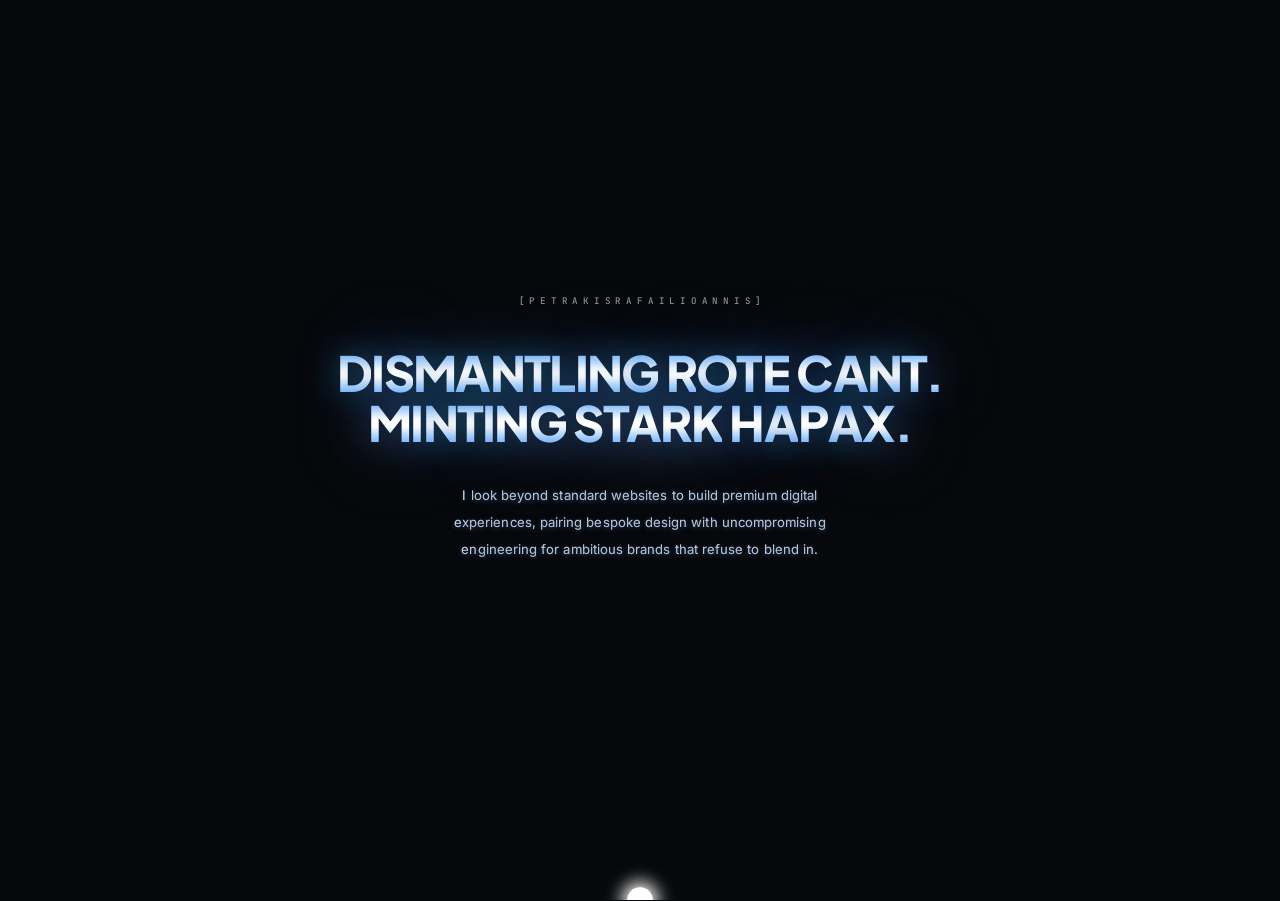
<file: archive/original.html>
<!DOCTYPE html><html lang="en" data-page="about"><head><meta charset="UTF-8"><meta name="viewport" content="width=device-width,initial-scale=1"><script src="js/visibility-pause.js"></script><script src="js/disable-context-menu.js"></script><script src="js/skip-gestures.js"></script><script src="js/intro-state.js"></script><title>@mikroskato62's Website ...</title><link rel="icon" type="image/svg+xml" href="data:image/svg+xml,<svg xmlns=%22http://www.w3.org/2000/svg%22 viewBox=%220 0 100 100%22><text x=%2250%22 y=%2245%22 text-anchor=%22middle%22 dominant-baseline=%22central%22 font-size=%2275%22>💙</text></svg>"><link rel="stylesheet" href="css/fonts.css"><link rel="stylesheet" href="css/styles.css?v=studio64"><link rel="stylesheet" href="css/weboardies.css"><link rel="stylesheet" href="css/reverse-intro.css?v=5"><link rel="stylesheet" href="css/dock.css?v=1"><link rel="stylesheet" href="css/coming-soon-toast.css?v=6"><link rel="stylesheet" href="css/dock-tour.css?v=2"><link rel="stylesheet" href="css/confetti-rain.css"><link rel="stylesheet" href="css/text-selection.css"><link rel="stylesheet" href="css/visibility-pause.css"><link rel="stylesheet" href="css/skip-hint.css?v=weboardies2"><noscript><link rel="stylesheet" href="css/no-script.css"></noscript></head><body><noscript><main class="no-script-screen"><section class="no-script-card" aria-labelledby="no-script-title"><div class="no-script-meta">@mikroskato62</div><div class="no-script-heading"><svg class="no-script-symbol" viewBox="0 0 52 52" fill="none" xmlns="http://www.w3.org/2000/svg" aria-hidden="true" focusable="false"><rect x="0.5" y="0.5" width="51" height="51" rx="13.5" fill="#143264" stroke="#4a84e2"/><path d="M26 14v18" stroke="#e8f1ff" stroke-width="4" stroke-linecap="round"/><circle cx="26" cy="39" r="2.5" fill="#e8f1ff"/></svg><h1 id="no-script-title">JavaScript is disabled.</h1></div><p>This site requires JavaScript for all its interactive experiences.<br>Enable JavaScript in your browser settings, then reload this page.</p><a href="">Reload page?</a></section></main></noscript><div class="skip-hint skip-hint--desktop" role="note" tabindex="0" aria-label="Skip animations: ESC or MMB"><span class="skip-hint__info skip-hint__info--left">Skip animations:</span> <svg xmlns="http://www.w3.org/2000/svg" viewBox="0 -960 960 960" fill="currentColor" aria-hidden="true" focusable="false"><path d="m370-80-16-128q-13-5-24.5-12T307-235l-119 50L78-375l103-78q-1-7-1-13.5v-27q0-6.5 1-13.5L78-585l110-190 119 50q11-8 23-15t24-12l16-128h220l16 128q13 5 24.5 12t22.5 15l119-50 110 190-103 78q1 7 1 13.5v27q0 6.5-2 13.5l103 78-110 190-118-50q-11 8-23 15t-24 12L590-80H370Zm70-80h79l14-106q31-8 57.5-23.5T639-327l99 41 39-68-86-65q5-14 7-29.5t2-31.5q0-16-2-31.5t-7-29.5l86-65-39-68-99 42q-22-23-48.5-38.5T533-694l-13-106h-79l-14 106q-31 8-57.5 23.5T321-633l-99-41-39 68 86 64q-5 15-7 30t-2 32q0 16 2 31t7 30l-86 65 39 68 99-42q22 23 48.5 38.5T427-266l13 106Zm42-180q58 0 99-41t41-99q0-58-41-99t-99-41q-59 0-99.5 41T342-480q0 58 40.5 99t99.5 41Zm-2-140Z"/></svg> <span class="skip-hint__info skip-hint__info--right"><kbd>ESC</kbd><span class="skip-hint__or">or</span><kbd>MMB</kbd></span></div><p class="skip-hint skip-hint--mobile" role="note"><svg xmlns="http://www.w3.org/2000/svg" viewBox="0 -960 960 960" fill="currentColor" aria-hidden="true" focusable="false"><path d="m370-80-16-128q-13-5-24.5-12T307-235l-119 50L78-375l103-78q-1-7-1-13.5v-27q0-6.5 1-13.5L78-585l110-190 119 50q11-8 23-15t24-12l16-128h220l16 128q13 5 24.5 12t22.5 15l119-50 110 190-103 78q1 7 1 13.5v27q0 6.5-2 13.5l103 78-110 190-118-50q-11 8-23 15t-24 12L590-80H370Zm70-80h79l14-106q31-8 57.5-23.5T639-327l99 41 39-68-86-65q5-14 7-29.5t2-31.5q0-16-2-31.5t-7-29.5l86-65-39-68-99 42q-22-23-48.5-38.5T533-694l-13-106h-79l-14 106q-31 8-57.5 23.5T321-633l-99-41-39 68 86 64q-5 15-7 30t-2 32q0 16 2 31t7 30l-86 65 39 68 99-42q22 23 48.5 38.5T427-266l13 106Zm42-180q58 0 99-41t41-99q0-58-41-99t-99-41q-59 0-99.5 41T342-480q0 58 40.5 99t99.5 41Zm-2-140Z"/></svg><span>Slide anywhere to skip animations!</span></p><a class="skip-hint weboardies-mobile-link" href="https://www.weboardies.com/" target="_blank" rel="noopener noreferrer"><svg viewBox="0 0 24 24" fill="none" stroke="currentColor" stroke-width="1.8" stroke-linecap="round" stroke-linejoin="round" aria-hidden="true" focusable="false"><path d="M9 3h6l-1 5 3 3v2H7v-2l3-3-1-5Z"/><path d="M12 13v8"/></svg> <span>Tap here to visit Weboardies™ <span aria-hidden="true">↗</span></span></a><canvas id="confetti-canvas" class="confetti-layer" aria-hidden="true"></canvas><canvas id="confetti-front-canvas" class="confetti-layer" aria-hidden="true"></canvas><main class="stroke-viewport" id="viewport"><div class="stroke-stage-container mode-interlace" id="stage-container"><canvas id="confetti-back-canvas" class="confetti-layer" aria-hidden="true"></canvas><canvas id="confetti-mid-canvas" class="confetti-layer" aria-hidden="true"></canvas><div class="hero-layer-under" id="hero-layer-under" aria-hidden="true"><div class="hero-eyebrow hero-ghost-element" id="eyebrow-under" aria-hidden="true"><span class="eyebrow-text" id="eyebrow-text-under"><span class="char bracket">[</span> <span class="space-word">&nbsp;</span> <span class="word word-1"><span class="char letter">P</span><span class="space-char"></span> <span class="char letter">E</span><span class="space-char"></span> <span class="char letter">T</span><span class="space-char"></span> <span class="char letter">R</span><span class="space-char"></span> <span class="char letter">A</span><span class="space-char"></span> <span class="char letter">K</span><span class="space-char"></span> <span class="char letter">I</span><span class="space-char"></span> <span class="char letter">S</span> </span><span class="space-word">&nbsp;</span> <span class="word word-2"><span class="char letter">R</span><span class="space-char"></span> <span class="char letter">A</span><span class="space-char"></span> <span class="char letter">F</span><span class="space-char"></span> <span class="char letter">A</span><span class="space-char"></span> <span class="char letter">I</span><span class="space-char"></span> <span class="char letter">L</span> </span><span class="space-word">&nbsp;</span> <span class="word word-3"><span class="char letter">I</span><span class="space-char"></span> <span class="char letter">O</span><span class="space-char"></span> <span class="char letter">A</span><span class="space-char"></span> <span class="char letter">N</span><span class="space-char"></span> <span class="char letter">N</span><span class="space-char"></span> <span class="char letter">I</span><span class="space-char"></span> <span class="char letter">S</span> </span><span class="space-word">&nbsp;</span> <span class="char bracket">]</span></span></div><h1 class="hero-title-main" id="hero-title-under"><span class="title-line"><span class="weave-piece is-visible" data-depth="behind" data-word="0">D</span><span class="weave-piece is-ghost" data-depth="front" data-word="0">IS</span><span class="weave-piece is-visible" data-depth="behind" data-word="0">MANTL</span><span class="weave-piece is-ghost" data-depth="front" data-word="0">IN</span><span class="weave-piece is-visible" data-depth="behind" data-word="0">G</span> <span class="weave-piece is-ghost" data-depth="front" data-word="1">R</span><span class="weave-piece is-visible" data-depth="behind" data-word="1">OT</span><span class="weave-piece is-ghost" data-depth="front" data-word="1">E</span> <span class="weave-piece is-ghost" data-depth="front" data-word="2">C</span><span class="weave-piece is-visible" data-depth="behind" data-word="2">AN</span><span class="weave-piece is-ghost" data-depth="front" data-word="2">T.</span></span> <span class="title-line"><span class="weave-piece is-ghost" data-depth="front" data-word="0">MI</span><span class="weave-piece is-visible" data-depth="behind" data-word="0">NTI</span><span class="weave-piece is-ghost" data-depth="front" data-word="0">NG</span> <span class="weave-piece is-ghost" data-depth="front" data-word="1">STARK</span> <span class="weave-piece is-ghost" data-depth="front" data-word="2">H</span><span class="weave-piece is-visible" data-depth="behind" data-word="2">A</span><span class="weave-piece is-ghost" data-depth="front" data-word="2">P</span><span class="weave-piece is-visible" data-depth="behind" data-word="2">A</span><span class="weave-piece is-ghost" data-depth="front" data-word="2">X.</span></span></h1><p class="hero-subtitle hero-ghost-element" id="hero-subtitle-under"><span class="sub-row">I look beyond standard websites to build premium digital</span> <span class="sub-row">experiences, pairing bespoke design with uncompromising</span> <span class="sub-row">engineering for ambitious brands that refuse to blend in.</span></p></div><div class="stroke-svg-stage"><svg class="scroll-stroke-svg" viewBox="-25 -25 800 620" fill="none" xmlns="http://www.w3.org/2000/svg" preserveAspectRatio="xMidYMid meet" aria-hidden="true" id="stroke-svg"><defs><filter id="white-bead-halo-glow" x="-50%" y="-50%" width="200%" height="200%"><feGaussianBlur in="SourceGraphic" stdDeviation="5"/></filter></defs><path class="scroll-stroke-glow" id="glow-path" d=""/><path class="scroll-stroke-path" id="draw-path" d=""/><circle class="scroll-stroke-bead-halo" id="glow-bead-halo" r="18" cx="375" cy="650"/><circle class="scroll-stroke-bead" id="glow-bead" r="10" cx="375" cy="650"/></svg></div><div class="hero-content-wrapper" id="hero-content"><div class="hero-eyebrow" id="hero-eyebrow" tabindex="0" role="group" aria-label="Petrakis Rafail Ioannis"><span class="eyebrow-text" id="eyebrow-text"><span class="char bracket">[</span> <span class="space-word">&nbsp;</span> <span class="word word-1"><span class="char letter">P</span><span class="space-char"></span> <span class="char letter">E</span><span class="space-char"></span> <span class="char letter">T</span><span class="space-char"></span> <span class="char letter">R</span><span class="space-char"></span> <span class="char letter">A</span><span class="space-char"></span> <span class="char letter">K</span><span class="space-char"></span> <span class="char letter">I</span><span class="space-char"></span> <span class="char letter">S</span> </span><span class="space-word">&nbsp;</span> <span class="word word-2"><span class="char letter">R</span><span class="space-char"></span> <span class="char letter">A</span><span class="space-char"></span> <span class="char letter">F</span><span class="space-char"></span> <span class="char letter">A</span><span class="space-char"></span> <span class="char letter">I</span><span class="space-char"></span> <span class="char letter">L</span> </span><span class="space-word">&nbsp;</span> <span class="word word-3"><span class="char letter">I</span><span class="space-char"></span> <span class="char letter">O</span><span class="space-char"></span> <span class="char letter">A</span><span class="space-char"></span> <span class="char letter">N</span><span class="space-char"></span> <span class="char letter">N</span><span class="space-char"></span> <span class="char letter">I</span><span class="space-char"></span> <span class="char letter">S</span> </span><span class="space-word">&nbsp;</span> <span class="char bracket">]</span></span></div><h1 class="hero-title-main" id="hero-title-main" tabindex="0"><span class="title-line"><span class="weave-piece is-ghost" data-depth="behind" data-word="0">D</span><span class="weave-piece is-visible" data-depth="front" data-word="0">IS</span><span class="weave-piece is-ghost" data-depth="behind" data-word="0">MANTL</span><span class="weave-piece is-visible" data-depth="front" data-word="0">IN</span><span class="weave-piece is-ghost" data-depth="behind" data-word="0">G</span> <span class="weave-piece is-visible" data-depth="front" data-word="1">R</span><span class="weave-piece is-ghost" data-depth="behind" data-word="1">OT</span><span class="weave-piece is-visible" data-depth="front" data-word="1">E</span> <span class="weave-piece is-visible" data-depth="front" data-word="2">C</span><span class="weave-piece is-ghost" data-depth="behind" data-word="2">AN</span><span class="weave-piece is-visible" data-depth="front" data-word="2">T.</span></span> <span class="title-line"><span class="weave-piece is-visible" data-depth="front" data-word="0">MI</span><span class="weave-piece is-ghost" data-depth="behind" data-word="0">NTI</span><span class="weave-piece is-visible" data-depth="front" data-word="0">NG</span> <span class="weave-piece is-visible" data-depth="front" data-word="1">STARK</span> <span class="weave-piece is-visible" data-depth="front" data-word="2">H</span><span class="weave-piece is-ghost" data-depth="behind" data-word="2">A</span><span class="weave-piece is-visible" data-depth="front" data-word="2">P</span><span class="weave-piece is-ghost" data-depth="behind" data-word="2">A</span><span class="weave-piece is-visible" data-depth="front" data-word="2">X.</span></span></h1><p class="hero-subtitle" id="hero-subtitle" tabindex="0" role="region" aria-label="Studio Subtitle"><span class="sub-row">I look beyond standard websites to build premium digital</span> <span class="sub-row">experiences, pairing bespoke design with uncompromising</span> <span class="sub-row">engineering for ambitious brands that refuse to blend in.</span></p></div><aside class="weboardies-feature" aria-label="Weboardies website preview"><div class="weboardies-feature__copy"><a class="weboardies-feature__name" href="https://www.weboardies.com/" target="_blank" rel="noopener noreferrer" aria-label="Visit Weboardies website">Weboardies™</a> <button class="weboardies-feature__toggle" type="button" data-paused="false" aria-label="Pause preview" title="Pause preview"><svg class="weboardies-feature__icon-pause" viewBox="0 0 24 24" fill="currentColor" aria-hidden="true" focusable="false"><rect x="5" y="4" width="5" height="16" rx="1"/><rect x="14" y="4" width="5" height="16" rx="1"/></svg> <svg class="weboardies-feature__icon-play" viewBox="0 0 24 24" fill="currentColor" aria-hidden="true" focusable="false"><path d="M7 4.7c0-.8.9-1.3 1.6-.9l11 7.3a1.1 1.1 0 0 1 0 1.8l-11 7.3c-.7.4-1.6-.1-1.6-.9V4.7Z"/></svg></button></div><div class="weboardies-feature__preview" role="region" tabindex="0" aria-label="Scroll through the full Weboardies website preview"><img src="assets/images/weboardies.png" alt="" width="400" height="5359" decoding="async"><div class="weboardies-feature__fallback" role="status"><svg viewBox="0 0 80 80" fill="none" xmlns="http://www.w3.org/2000/svg" aria-hidden="true" focusable="false"><path d="M36.54 9.5a4 4 0 0 1 6.92 0l32.1 55.5a4 4 0 0 1-3.46 6H7.9a4 4 0 0 1-3.46-6l32.1-55.5Z" stroke="currentColor" stroke-width="3" stroke-linejoin="round"/><path d="M40 29v20" stroke="currentColor" stroke-width="4" stroke-linecap="round"/><circle cx="40" cy="59" r="2.5" fill="currentColor"/></svg><p class="weboardies-feature__fallback-title">Preview unavailable!</p><p class="weboardies-feature__fallback-detail">The image could not be loaded or may be blocked by your browser.</p></div></div><p class="weboardies-feature__hint">Click to visit <span aria-hidden="true">·</span> Scroll to view</p></aside></div></main><div class="weboardies-cursor" aria-hidden="true"><svg viewBox="0 0 120 120" xmlns="http://www.w3.org/2000/svg" focusable="false"><defs><path id="weboardies-cursor-orbit" d="M 60 60 m -46 0 a 46 46 0 1 1 92 0 a 46 46 0 1 1 -92 0"/></defs><g class="weboardies-cursor__orbit"><text><textPath href="#weboardies-cursor-orbit">CLICK TO VISIT • CLICK TO VISIT •</textPath></text></g><circle class="weboardies-cursor__disc" cx="60" cy="60" r="27"/><path class="weboardies-cursor__arrow" d="M 51 69 L 69 51 M 55 51 H 69 V 65"/></svg></div><div id="coming-soon-toast" class="coming-soon-toast" aria-hidden="true"><span class="coming-soon-toast__icon"><svg viewBox="0 0 24 24" fill="none" stroke="currentColor" stroke-width="2" stroke-linecap="round" stroke-linejoin="round" aria-hidden="true" focusable="false"><rect x="3" y="11" width="18" height="11" rx="2"></rect><path d="M7 11V7a5 5 0 0 1 10 0v4"></path></svg> </span><span class="coming-soon-toast__copy"><strong>Coming soon ...</strong> <span id="coming-soon-toast-message"></span></span></div><div id="coming-soon-toast-status" class="coming-soon-toast__status" role="status"></div><div id="dock-container"></div><aside id="dock-tour" class="dock-tour" role="note"><p class="dock-tour__note" id="dock-tour-note">Sorry,<br>these<br>aren't<br>ready!</p><svg class="dock-tour__arrows" id="dock-tour-arrows" fill="none" aria-hidden="true" xmlns="http://www.w3.org/2000/svg"><path class="dock-tour__path" data-dock-tour-arrow="0"></path><path class="dock-tour__head" data-dock-tour-head="0"></path><path class="dock-tour__path" data-dock-tour-arrow="1"></path><path class="dock-tour__head" data-dock-tour-head="1"></path><path class="dock-tour__path" data-dock-tour-arrow="2"></path><path class="dock-tour__head" data-dock-tour-head="2"></path><path class="dock-tour__path" data-dock-tour-arrow="3"></path><path class="dock-tour__head" data-dock-tour-head="3"></path><path class="dock-tour__path" data-dock-tour-arrow="4"></path><path class="dock-tour__head" data-dock-tour-head="4"></path><path class="dock-tour__path" data-dock-tour-arrow="5"></path><path class="dock-tour__head" data-dock-tour-head="5"></path></svg></aside><aside id="mobile-dock-tour" class="dock-tour dock-tour--mobile" role="note"><p class="dock-tour__note">Sorry, these aren't ready!</p><svg class="dock-tour__arrows" fill="none" aria-hidden="true" xmlns="http://www.w3.org/2000/svg"><path class="dock-tour__path" data-dock-tour-arrow="0"></path><path class="dock-tour__head" data-dock-tour-head="0"></path><path class="dock-tour__path" data-dock-tour-arrow="1"></path><path class="dock-tour__head" data-dock-tour-head="1"></path><path class="dock-tour__path" data-dock-tour-arrow="2"></path><path class="dock-tour__head" data-dock-tour-head="2"></path><path class="dock-tour__path" data-dock-tour-arrow="3"></path><path class="dock-tour__head" data-dock-tour-head="3"></path><path class="dock-tour__path" data-dock-tour-arrow="4"></path><path class="dock-tour__head" data-dock-tour-head="4"></path></svg></aside><div id="mobile-controls-dock" aria-hidden="true"></div><iframe id="site-intro-loader" title="Mikro Skato loading animation" tabindex="-1" data-src="forward-monomark-loader/monomark-forward.html?embed=1&amp;v=12"></iframe><script src="js/locales.js?v=studio12"></script><script src="js/loader.js?v=13"></script><script src="js/script.js?v=studio28"></script><script src="js/weboardies-preview.js?v=6"></script><script src="js/weboardies-cursor.js?v=1"></script><script src="js/dock.js?v=13"></script><script src="js/dock-tour.js"></script><script src="js/confetti-rain.js?v=2"></script><script>let confettiStartRequested=!1;const startConfetti=()=>{confettiStartRequested=!0,window.confetti&&!window.confetti.isRunning&&(window.confetti.particles.forEach(t=>{t.reset(!1,0,0,!1),t.y=-10-Math.random()*window.confetti.height}),window.confetti.start())};document.addEventListener("site:beam-complete",startConfetti,{once:!0}),document.addEventListener("site:skip-animations",startConfetti,{once:!0}),document.addEventListener("DOMContentLoaded",()=>{const t=window.matchMedia("(max-width: 900px), (pointer: coarse) and (max-width: 1200px)"),e=t.matches;window.confetti=new ConfettiEngine({target:document.getElementById("confetti-canvas"),layerTargets:[document.getElementById("confetti-back-canvas"),document.getElementById("confetti-mid-canvas"),document.getElementById("confetti-canvas"),document.getElementById("confetti-front-canvas")],amount:100,shape:"mix",fallingSpeed:"ultra-slow",power:8.5,weight:85,palette:["#ff3333","#ff6600","#ffcc00","#33cc33","#0066ff","#ffffff"],sound:!1,interactiveBursts:!0,loop:!0}),window.confetti.stop();const n=t=>{window.confetti.options.power=t?6.8:8.5,window.confetti.options.weight=t?72:85,window.confetti.setAmount(t?75:100),window.confetti.particles.forEach(t=>t.reset(!1,0,0,!0))};e&&n(!0),t.addEventListener("change",t=>{n(t.matches)}),(confettiStartRequested||document.documentElement.classList.contains("site-intro-skipped")||window.studioInstance?.initialBeamComplete)&&startConfetti()})</script><script src="js/reverse-intro.js?v=7"></script></body></html>
</file>
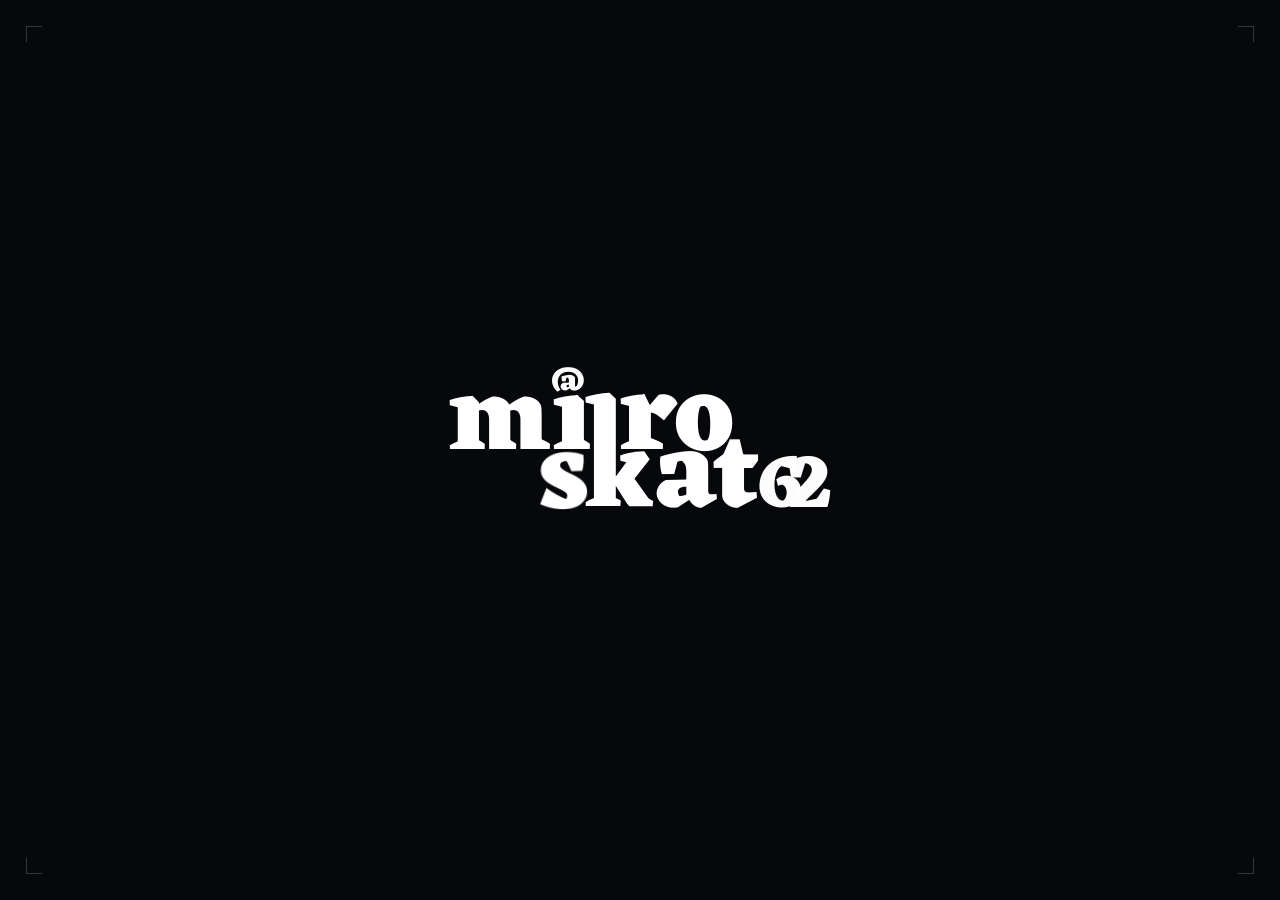
<file: archive/reverse-monomark-loader/monomark-reverse.html>
<!DOCTYPE html><html lang="en"><head><meta charset="UTF-8"><meta name="viewport" content="width=device-width,initial-scale=1"><script src="../js/visibility-pause.js"></script><script src="../js/disable-context-menu.js"></script><script src="../js/skip-gestures.js"></script><title>@mikroskato62's Website ...</title><link rel="icon" type="image/svg+xml" href="data:image/svg+xml,<svg xmlns=%22http://www.w3.org/2000/svg%22 viewBox=%220 0 100 100%22><text x=%2250%22 y=%2245%22 text-anchor=%22middle%22 dominant-baseline=%22central%22 font-size=%2275%22>💙</text></svg>"><link rel="stylesheet" href="monomark-reverse.css?v=4"><link rel="stylesheet" href="../css/visibility-pause.css"></head><body class="is-transitioning"><div class="viewport-canvas" id="app" aria-label="Mikro Skato loading animation"></div><script src="monomark-reverse.js?v=42"></script></body></html>
</file>
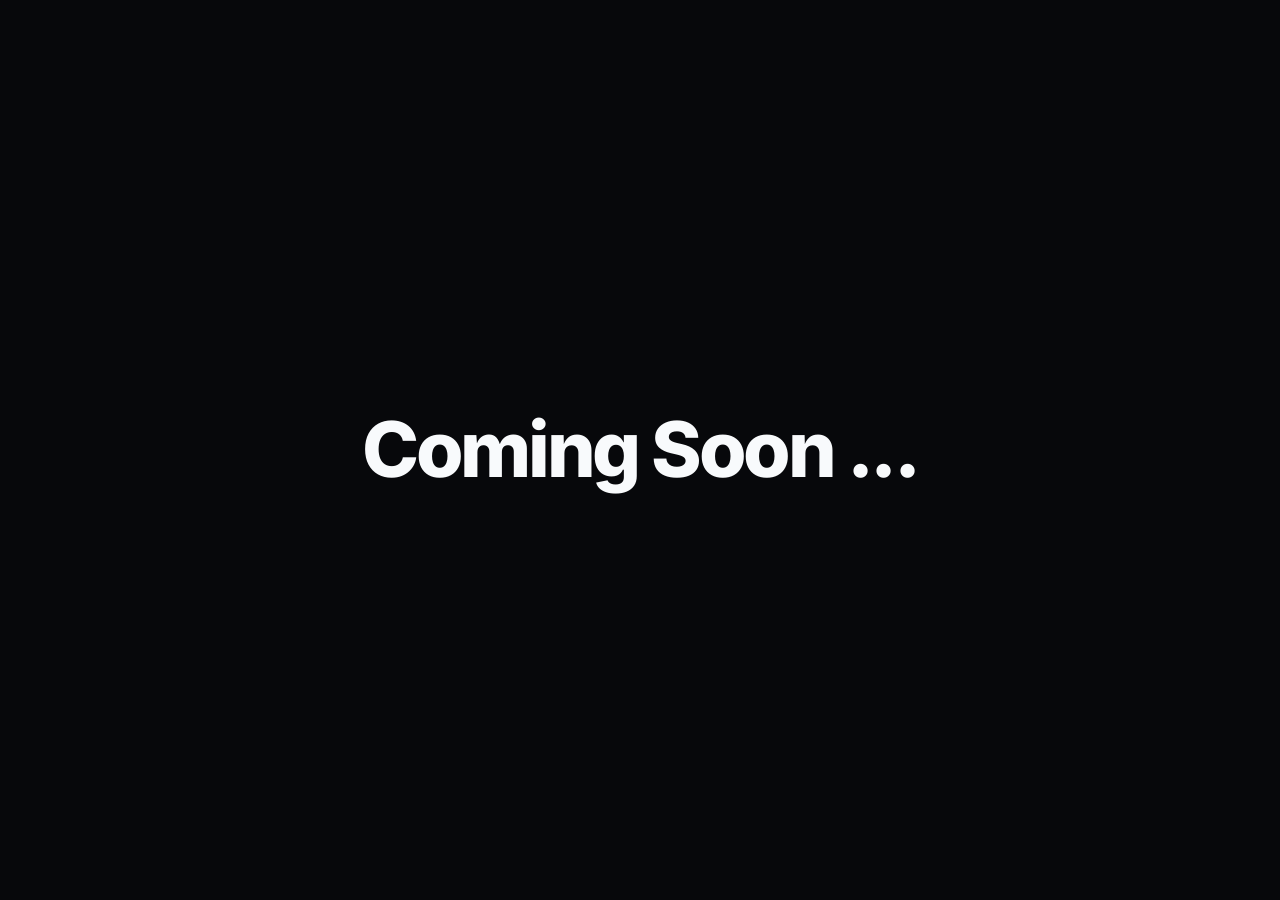
<file: archive/subpages/learn-more.html>
<!DOCTYPE html><html lang="en" data-page="learn-more"><head><meta charset="UTF-8"><meta name="viewport" content="width=device-width,initial-scale=1"><script src="../js/visibility-pause.js"></script><script src="../js/disable-context-menu.js"></script><script src="../js/skip-gestures.js"></script><script src="../js/intro-state.js"></script><title>@mikroskato62's Website ...</title><link rel="icon" type="image/svg+xml" href="data:image/svg+xml,<svg xmlns=%22http://www.w3.org/2000/svg%22 viewBox=%220 0 100 100%22><text x=%2250%22 y=%2245%22 text-anchor=%22middle%22 dominant-baseline=%22central%22 font-size=%2275%22>💙</text></svg>"><link rel="stylesheet" href="../css/fonts.css"><link rel="stylesheet" href="../css/placeholder.css?v=3"><link rel="stylesheet" href="../css/reverse-intro.css?v=5"><link rel="stylesheet" href="../css/text-selection.css"><link rel="stylesheet" href="../css/visibility-pause.css"><noscript><link rel="stylesheet" href="../css/no-script.css"></noscript></head><body><noscript><main class="no-script-screen"><section class="no-script-card" aria-labelledby="no-script-title"><div class="no-script-meta">@mikroskato62</div><div class="no-script-heading"><svg class="no-script-symbol" viewBox="0 0 52 52" fill="none" xmlns="http://www.w3.org/2000/svg" aria-hidden="true" focusable="false"><rect x="0.5" y="0.5" width="51" height="51" rx="13.5" fill="#143264" stroke="#4a84e2"/><path d="M26 14v18" stroke="#e8f1ff" stroke-width="4" stroke-linecap="round"/><circle cx="26" cy="39" r="2.5" fill="#e8f1ff"/></svg><h1 id="no-script-title">JavaScript is disabled.</h1></div><p>This site requires JavaScript for all its interactive experiences.<br>Enable JavaScript in your browser settings, then reload this page.</p><a href="">Reload page?</a></section></main></noscript><nav class="corner-links" aria-label="Page shortcuts"><button class="corner-link corner-link--home" type="button" data-destination="../original.html" aria-label="Home — About"><svg viewBox="0 0 24 24" aria-hidden="true" focusable="false"><path d="m3 10 9-7 9 7v10a1 1 0 0 1-1 1h-5v-7H9v7H4a1 1 0 0 1-1-1V10Z"/></svg></button> <button class="corner-link corner-link--weboardies" type="button" data-url="https://www.weboardies.com/mikroskato62" aria-label="Weboardies™ (opens in a new tab)"><svg viewBox="0 0 24 24" aria-hidden="true" focusable="false"><path d="M9 3h6l-.8 5 2.8 3v2H7v-2l2.8-3L9 3Z"/><path d="M12 13v8"/></svg></button> <button class="corner-link corner-link--github" type="button" data-url="https://github.com/mikroskato62" aria-label="GitHub (opens in a new tab)"><svg viewBox="0 0 24 24" aria-hidden="true" focusable="false"><path d="M9 20c-4 1-5-2-6-3m12 4v-3.2c0-.9-.3-1.6-.8-2.1 3.4-.4 6.3-1.7 6.3-6.4 0-1.3-.5-2.4-1.4-3.3.2-1.1.1-2.2-.2-3.3-1.2 0-2.3.5-3.4 1.3a13 13 0 0 0-7 0C7.4 3.2 6.3 2.7 5.1 2.7c-.3 1.1-.4 2.2-.2 3.3C4 6.9 3.5 8 3.5 9.3c0 4.7 2.9 6 6.3 6.4-.5.5-.8 1.2-.8 2.1V21"/></svg></button> <button class="corner-link corner-link--discord" type="button" data-url="https://discord.com/invite/d8pawxdSqG" aria-label="Discord (opens in a new tab)"><svg viewBox="0 0 64 48" aria-hidden="true" focusable="false"><path d="M40.575 0C39.9562 1.09866 39.4006 2.2352 38.8954 3.397C34.0967 2.67719 29.2096 2.67719 24.3982 3.397C23.9057 2.2352 23.3374 1.09866 22.7186 0C18.2104 0.770324 13.8157 2.12155 9.64839 4.02841C1.38951 16.2652 -0.845688 28.1863 0.265599 39.9432C5.10222 43.517 10.5197 46.2447 16.2909 47.9874C17.5916 46.2447 18.7407 44.3883 19.7257 42.4562C17.8568 41.7616 16.0509 40.8903 14.3208 39.88C14.7755 39.5517 15.2175 39.2107 15.6468 38.8824C25.7873 43.6559 37.5316 43.6559 47.6847 38.8824C48.1141 39.236 48.5561 39.577 49.0107 39.88C47.2806 40.9029 45.4748 41.7616 43.5931 42.4688C44.5781 44.4009 45.7273 46.2573 47.028 48C52.7991 46.2573 58.2167 43.5422 63.0533 39.9684C64.3666 26.3299 60.8055 14.5099 53.6452 4.04104C49.4905 2.13418 45.0959 0.782952 40.5876 0.0252565L40.575 0ZM21.1401 32.7072C18.0209 32.7072 15.4321 29.8785 15.4321 26.3804C15.4321 22.8824 17.9199 20.041 21.1275 20.041C24.3351 20.041 26.886 22.895 26.8354 26.3804C26.7849 29.8658 24.3224 32.7072 21.1401 32.7072ZM42.1788 32.7072C39.047 32.7072 36.4834 29.8785 36.4834 26.3804C36.4834 22.8824 38.9712 20.041 42.1788 20.041C45.3864 20.041 47.9246 22.895 47.8741 26.3804C47.8236 29.8658 45.3611 32.7072 42.1788 32.7072Z"/></svg></button></nav><main class="placeholder-main"><h1>Coming Soon ...</h1></main><iframe id="site-intro-loader" title="Mikro Skato loading animation" tabindex="-1" aria-hidden="true" data-src="../forward-monomark-loader/monomark-forward.html?embed=1&amp;v=12"></iframe><script src="../js/placeholder-intro.js?v=2"></script><script src="../js/loader.js"></script><script src="../js/reverse-intro.js?v=7"></script><script src="../js/corner-links.js?v=1"></script></body></html>
</file>
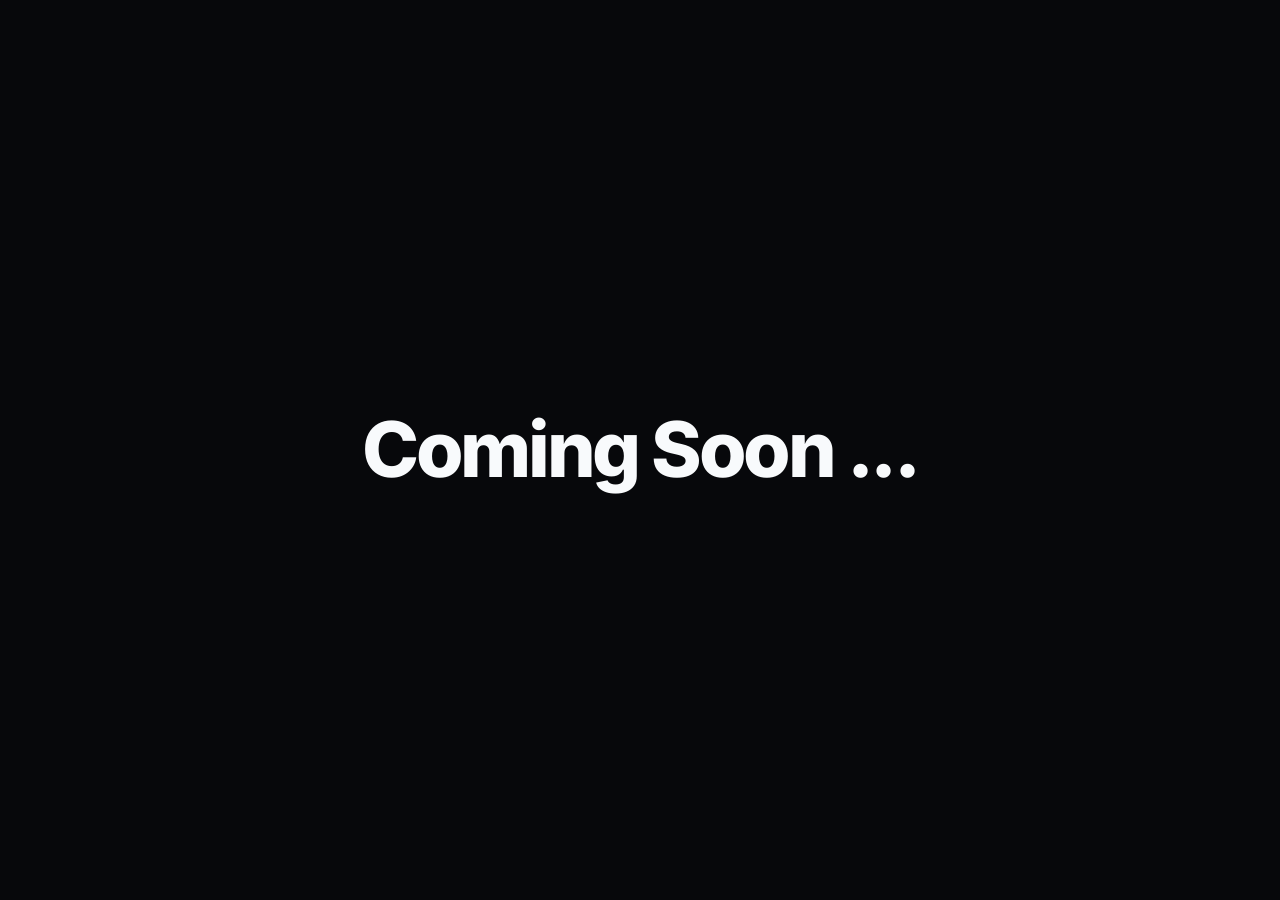
<file: archive/subpages/services.html>
<!DOCTYPE html><html lang="en" data-page="services"><head><meta charset="UTF-8"><meta name="viewport" content="width=device-width,initial-scale=1"><script src="../js/visibility-pause.js"></script><script src="../js/disable-context-menu.js"></script><script src="../js/skip-gestures.js"></script><script src="../js/intro-state.js"></script><title>@mikroskato62's Website ...</title><link rel="icon" type="image/svg+xml" href="data:image/svg+xml,<svg xmlns=%22http://www.w3.org/2000/svg%22 viewBox=%220 0 100 100%22><text x=%2250%22 y=%2245%22 text-anchor=%22middle%22 dominant-baseline=%22central%22 font-size=%2275%22>💙</text></svg>"><link rel="stylesheet" href="../css/fonts.css"><link rel="stylesheet" href="../css/placeholder.css?v=3"><link rel="stylesheet" href="../css/reverse-intro.css?v=5"><link rel="stylesheet" href="../css/text-selection.css"><link rel="stylesheet" href="../css/visibility-pause.css"><noscript><link rel="stylesheet" href="../css/no-script.css"></noscript></head><body><noscript><main class="no-script-screen"><section class="no-script-card" aria-labelledby="no-script-title"><div class="no-script-meta">@mikroskato62</div><div class="no-script-heading"><svg class="no-script-symbol" viewBox="0 0 52 52" fill="none" xmlns="http://www.w3.org/2000/svg" aria-hidden="true" focusable="false"><rect x="0.5" y="0.5" width="51" height="51" rx="13.5" fill="#143264" stroke="#4a84e2"/><path d="M26 14v18" stroke="#e8f1ff" stroke-width="4" stroke-linecap="round"/><circle cx="26" cy="39" r="2.5" fill="#e8f1ff"/></svg><h1 id="no-script-title">JavaScript is disabled.</h1></div><p>This site requires JavaScript for all its interactive experiences.<br>Enable JavaScript in your browser settings, then reload this page.</p><a href="">Reload page?</a></section></main></noscript><nav class="corner-links" aria-label="Page shortcuts"><button class="corner-link corner-link--home" type="button" data-destination="../original.html" aria-label="Home — About"><svg viewBox="0 0 24 24" aria-hidden="true" focusable="false"><path d="m3 10 9-7 9 7v10a1 1 0 0 1-1 1h-5v-7H9v7H4a1 1 0 0 1-1-1V10Z"/></svg></button> <button class="corner-link corner-link--weboardies" type="button" data-url="https://www.weboardies.com/mikroskato62" aria-label="Weboardies™ (opens in a new tab)"><svg viewBox="0 0 24 24" aria-hidden="true" focusable="false"><path d="M9 3h6l-.8 5 2.8 3v2H7v-2l2.8-3L9 3Z"/><path d="M12 13v8"/></svg></button> <button class="corner-link corner-link--github" type="button" data-url="https://github.com/mikroskato62" aria-label="GitHub (opens in a new tab)"><svg viewBox="0 0 24 24" aria-hidden="true" focusable="false"><path d="M9 20c-4 1-5-2-6-3m12 4v-3.2c0-.9-.3-1.6-.8-2.1 3.4-.4 6.3-1.7 6.3-6.4 0-1.3-.5-2.4-1.4-3.3.2-1.1.1-2.2-.2-3.3-1.2 0-2.3.5-3.4 1.3a13 13 0 0 0-7 0C7.4 3.2 6.3 2.7 5.1 2.7c-.3 1.1-.4 2.2-.2 3.3C4 6.9 3.5 8 3.5 9.3c0 4.7 2.9 6 6.3 6.4-.5.5-.8 1.2-.8 2.1V21"/></svg></button> <button class="corner-link corner-link--discord" type="button" data-url="https://discord.com/invite/d8pawxdSqG" aria-label="Discord (opens in a new tab)"><svg viewBox="0 0 64 48" aria-hidden="true" focusable="false"><path d="M40.575 0C39.9562 1.09866 39.4006 2.2352 38.8954 3.397C34.0967 2.67719 29.2096 2.67719 24.3982 3.397C23.9057 2.2352 23.3374 1.09866 22.7186 0C18.2104 0.770324 13.8157 2.12155 9.64839 4.02841C1.38951 16.2652 -0.845688 28.1863 0.265599 39.9432C5.10222 43.517 10.5197 46.2447 16.2909 47.9874C17.5916 46.2447 18.7407 44.3883 19.7257 42.4562C17.8568 41.7616 16.0509 40.8903 14.3208 39.88C14.7755 39.5517 15.2175 39.2107 15.6468 38.8824C25.7873 43.6559 37.5316 43.6559 47.6847 38.8824C48.1141 39.236 48.5561 39.577 49.0107 39.88C47.2806 40.9029 45.4748 41.7616 43.5931 42.4688C44.5781 44.4009 45.7273 46.2573 47.028 48C52.7991 46.2573 58.2167 43.5422 63.0533 39.9684C64.3666 26.3299 60.8055 14.5099 53.6452 4.04104C49.4905 2.13418 45.0959 0.782952 40.5876 0.0252565L40.575 0ZM21.1401 32.7072C18.0209 32.7072 15.4321 29.8785 15.4321 26.3804C15.4321 22.8824 17.9199 20.041 21.1275 20.041C24.3351 20.041 26.886 22.895 26.8354 26.3804C26.7849 29.8658 24.3224 32.7072 21.1401 32.7072ZM42.1788 32.7072C39.047 32.7072 36.4834 29.8785 36.4834 26.3804C36.4834 22.8824 38.9712 20.041 42.1788 20.041C45.3864 20.041 47.9246 22.895 47.8741 26.3804C47.8236 29.8658 45.3611 32.7072 42.1788 32.7072Z"/></svg></button></nav><main class="placeholder-main"><h1>Coming Soon ...</h1></main><iframe id="site-intro-loader" title="Mikro Skato loading animation" tabindex="-1" aria-hidden="true" data-src="../forward-monomark-loader/monomark-forward.html?embed=1&amp;v=12"></iframe><script src="../js/placeholder-intro.js?v=2"></script><script src="../js/loader.js"></script><script src="../js/reverse-intro.js?v=7"></script><script src="../js/corner-links.js?v=1"></script></body></html>
</file>
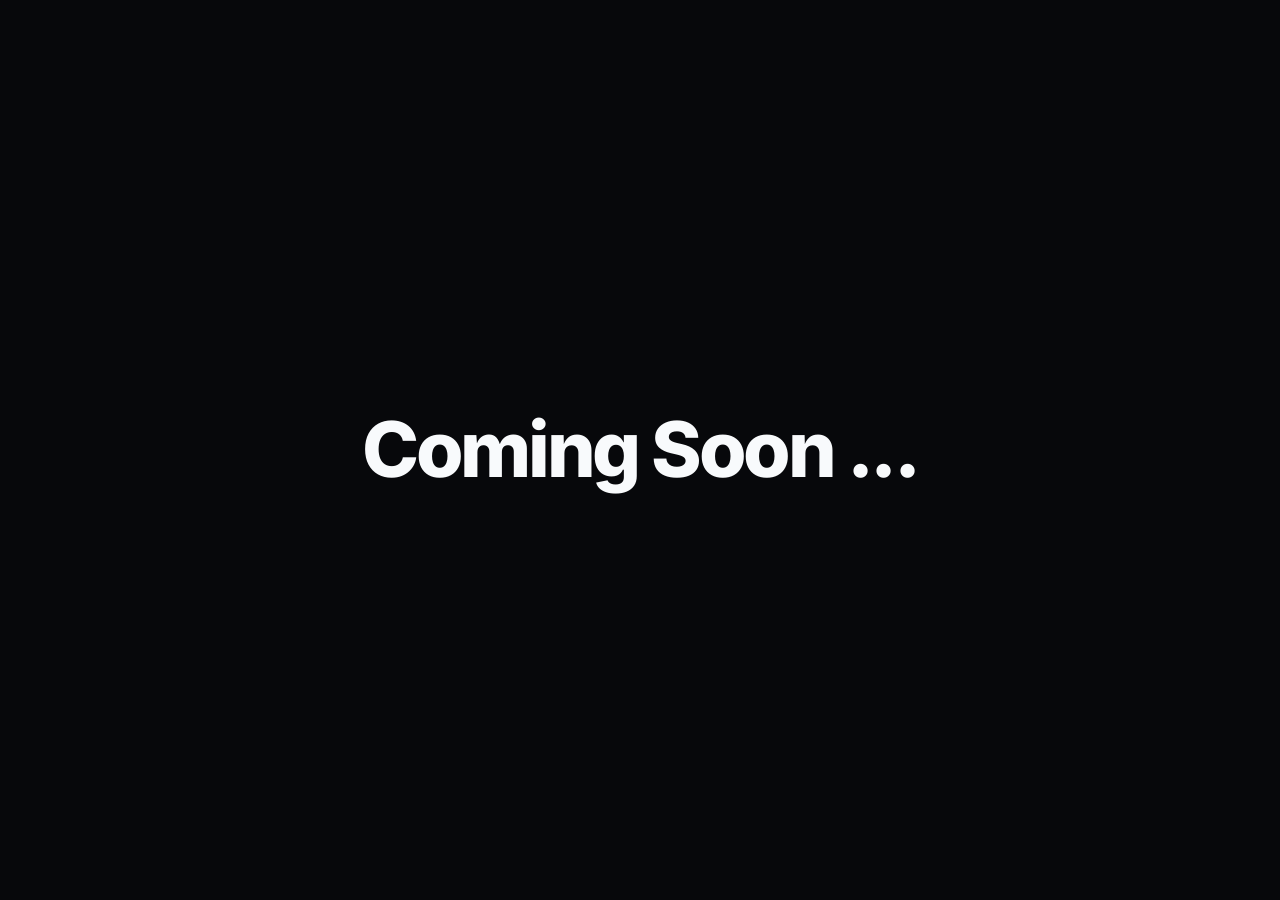
<file: archive/subpages/work.html>
<!DOCTYPE html><html lang="en" data-page="work"><head><meta charset="UTF-8"><meta name="viewport" content="width=device-width,initial-scale=1"><script src="../js/visibility-pause.js"></script><script src="../js/disable-context-menu.js"></script><script src="../js/skip-gestures.js"></script><script src="../js/intro-state.js"></script><title>@mikroskato62's Website ...</title><link rel="icon" type="image/svg+xml" href="data:image/svg+xml,<svg xmlns=%22http://www.w3.org/2000/svg%22 viewBox=%220 0 100 100%22><text x=%2250%22 y=%2245%22 text-anchor=%22middle%22 dominant-baseline=%22central%22 font-size=%2275%22>💙</text></svg>"><link rel="stylesheet" href="../css/fonts.css"><link rel="stylesheet" href="../css/placeholder.css?v=3"><link rel="stylesheet" href="../css/reverse-intro.css?v=5"><link rel="stylesheet" href="../css/text-selection.css"><link rel="stylesheet" href="../css/visibility-pause.css"><noscript><link rel="stylesheet" href="../css/no-script.css"></noscript></head><body><noscript><main class="no-script-screen"><section class="no-script-card" aria-labelledby="no-script-title"><div class="no-script-meta">@mikroskato62</div><div class="no-script-heading"><svg class="no-script-symbol" viewBox="0 0 52 52" fill="none" xmlns="http://www.w3.org/2000/svg" aria-hidden="true" focusable="false"><rect x="0.5" y="0.5" width="51" height="51" rx="13.5" fill="#143264" stroke="#4a84e2"/><path d="M26 14v18" stroke="#e8f1ff" stroke-width="4" stroke-linecap="round"/><circle cx="26" cy="39" r="2.5" fill="#e8f1ff"/></svg><h1 id="no-script-title">JavaScript is disabled.</h1></div><p>This site requires JavaScript for all its interactive experiences.<br>Enable JavaScript in your browser settings, then reload this page.</p><a href="">Reload page?</a></section></main></noscript><nav class="corner-links" aria-label="Page shortcuts"><button class="corner-link corner-link--home" type="button" data-destination="../original.html" aria-label="Home — About"><svg viewBox="0 0 24 24" aria-hidden="true" focusable="false"><path d="m3 10 9-7 9 7v10a1 1 0 0 1-1 1h-5v-7H9v7H4a1 1 0 0 1-1-1V10Z"/></svg></button> <button class="corner-link corner-link--weboardies" type="button" data-url="https://www.weboardies.com/mikroskato62" aria-label="Weboardies™ (opens in a new tab)"><svg viewBox="0 0 24 24" aria-hidden="true" focusable="false"><path d="M9 3h6l-.8 5 2.8 3v2H7v-2l2.8-3L9 3Z"/><path d="M12 13v8"/></svg></button> <button class="corner-link corner-link--github" type="button" data-url="https://github.com/mikroskato62" aria-label="GitHub (opens in a new tab)"><svg viewBox="0 0 24 24" aria-hidden="true" focusable="false"><path d="M9 20c-4 1-5-2-6-3m12 4v-3.2c0-.9-.3-1.6-.8-2.1 3.4-.4 6.3-1.7 6.3-6.4 0-1.3-.5-2.4-1.4-3.3.2-1.1.1-2.2-.2-3.3-1.2 0-2.3.5-3.4 1.3a13 13 0 0 0-7 0C7.4 3.2 6.3 2.7 5.1 2.7c-.3 1.1-.4 2.2-.2 3.3C4 6.9 3.5 8 3.5 9.3c0 4.7 2.9 6 6.3 6.4-.5.5-.8 1.2-.8 2.1V21"/></svg></button> <button class="corner-link corner-link--discord" type="button" data-url="https://discord.com/invite/d8pawxdSqG" aria-label="Discord (opens in a new tab)"><svg viewBox="0 0 64 48" aria-hidden="true" focusable="false"><path d="M40.575 0C39.9562 1.09866 39.4006 2.2352 38.8954 3.397C34.0967 2.67719 29.2096 2.67719 24.3982 3.397C23.9057 2.2352 23.3374 1.09866 22.7186 0C18.2104 0.770324 13.8157 2.12155 9.64839 4.02841C1.38951 16.2652 -0.845688 28.1863 0.265599 39.9432C5.10222 43.517 10.5197 46.2447 16.2909 47.9874C17.5916 46.2447 18.7407 44.3883 19.7257 42.4562C17.8568 41.7616 16.0509 40.8903 14.3208 39.88C14.7755 39.5517 15.2175 39.2107 15.6468 38.8824C25.7873 43.6559 37.5316 43.6559 47.6847 38.8824C48.1141 39.236 48.5561 39.577 49.0107 39.88C47.2806 40.9029 45.4748 41.7616 43.5931 42.4688C44.5781 44.4009 45.7273 46.2573 47.028 48C52.7991 46.2573 58.2167 43.5422 63.0533 39.9684C64.3666 26.3299 60.8055 14.5099 53.6452 4.04104C49.4905 2.13418 45.0959 0.782952 40.5876 0.0252565L40.575 0ZM21.1401 32.7072C18.0209 32.7072 15.4321 29.8785 15.4321 26.3804C15.4321 22.8824 17.9199 20.041 21.1275 20.041C24.3351 20.041 26.886 22.895 26.8354 26.3804C26.7849 29.8658 24.3224 32.7072 21.1401 32.7072ZM42.1788 32.7072C39.047 32.7072 36.4834 29.8785 36.4834 26.3804C36.4834 22.8824 38.9712 20.041 42.1788 20.041C45.3864 20.041 47.9246 22.895 47.8741 26.3804C47.8236 29.8658 45.3611 32.7072 42.1788 32.7072Z"/></svg></button></nav><main class="placeholder-main"><h1>Coming Soon ...</h1></main><iframe id="site-intro-loader" title="Mikro Skato loading animation" tabindex="-1" aria-hidden="true" data-src="../forward-monomark-loader/monomark-forward.html?embed=1&amp;v=12"></iframe><script src="../js/placeholder-intro.js?v=2"></script><script src="../js/loader.js"></script><script src="../js/reverse-intro.js?v=7"></script><script src="../js/corner-links.js?v=1"></script></body></html>
</file>
<file: archive/css/fonts.css>
@font-face{font-family:Inter;font-style:normal;font-weight:400 800;font-display:swap;src:url('../assets/fonts/inter-greek-ext.woff2') format('woff2');unicode-range:U+1F00-1FFF}@font-face{font-family:Inter;font-style:normal;font-weight:400 800;font-display:swap;src:url('../assets/fonts/inter-greek.woff2') format('woff2');unicode-range:U+0370-0377,U+037A-037F,U+0384-038A,U+038C,U+038E-03A1,U+03A3-03FF}@font-face{font-family:Inter;font-style:normal;font-weight:400 800;font-display:swap;src:url('../assets/fonts/inter-latin-ext.woff2') format('woff2');unicode-range:U+0100-02BA,U+02BD-02C5,U+02C7-02CC,U+02CE-02D7,U+02DD-02FF,U+0304,U+0308,U+0329,U+1D00-1DBF,U+1E00-1E9F,U+1EF2-1EFF,U+2020,U+20A0-20AB,U+20AD-20C4,U+2113,U+2C60-2C7F,U+A720-A7FF}@font-face{font-family:Inter;font-style:normal;font-weight:400 800;font-display:swap;src:url('../assets/fonts/inter-latin.woff2') format('woff2');unicode-range:U+0000-00FF,U+0131,U+0152-0153,U+02BB-02BC,U+02C6,U+02DA,U+02DC,U+0304,U+0308,U+0329,U+2000-206F,U+20AC,U+2122,U+2191,U+2193,U+2212,U+2215,U+FEFF,U+FFFD}@font-face{font-family:'JetBrains Mono';font-style:normal;font-weight:400 600;font-display:swap;src:url('../assets/fonts/jetbrains-mono-greek.woff2') format('woff2');unicode-range:U+0370-0377,U+037A-037F,U+0384-038A,U+038C,U+038E-03A1,U+03A3-03FF}@font-face{font-family:'JetBrains Mono';font-style:normal;font-weight:400 600;font-display:swap;src:url('../assets/fonts/jetbrains-mono-latin-ext.woff2') format('woff2');unicode-range:U+0100-02BA,U+02BD-02C5,U+02C7-02CC,U+02CE-02D7,U+02DD-02FF,U+0304,U+0308,U+0329,U+1D00-1DBF,U+1E00-1E9F,U+1EF2-1EFF,U+2020,U+20A0-20AB,U+20AD-20C4,U+2113,U+2C60-2C7F,U+A720-A7FF}@font-face{font-family:'JetBrains Mono';font-style:normal;font-weight:400 600;font-display:swap;src:url('../assets/fonts/jetbrains-mono-latin.woff2') format('woff2');unicode-range:U+0000-00FF,U+0131,U+0152-0153,U+02BB-02BC,U+02C6,U+02DA,U+02DC,U+0304,U+0308,U+0329,U+2000-206F,U+20AC,U+2122,U+2191,U+2193,U+2212,U+2215,U+FEFF,U+FFFD}@font-face{font-family:'Plus Jakarta Sans';font-style:normal;font-weight:700 800;font-display:swap;src:url('../assets/fonts/plus-jakarta-sans-latin-ext.woff2') format('woff2');unicode-range:U+0100-02BA,U+02BD-02C5,U+02C7-02CC,U+02CE-02D7,U+02DD-02FF,U+0304,U+0308,U+0329,U+1D00-1DBF,U+1E00-1E9F,U+1EF2-1EFF,U+2020,U+20A0-20AB,U+20AD-20C4,U+2113,U+2C60-2C7F,U+A720-A7FF}@font-face{font-family:'Plus Jakarta Sans';font-style:normal;font-weight:700 800;font-display:swap;src:url('../assets/fonts/plus-jakarta-sans-latin.woff2') format('woff2');unicode-range:U+0000-00FF,U+0131,U+0152-0153,U+02BB-02BC,U+02C6,U+02DA,U+02DC,U+0304,U+0308,U+0329,U+2000-206F,U+20AC,U+2122,U+2191,U+2193,U+2212,U+2215,U+FEFF,U+FFFD}@font-face{font-family:Caveat;font-style:normal;font-weight:600;font-display:swap;src:url('../assets/fonts/caveat-latin-ext.woff2') format('woff2');unicode-range:U+0100-02BA,U+02BD-02C5,U+02C7-02CC,U+02CE-02D7,U+02DD-02FF,U+0304,U+0308,U+0329,U+1D00-1DBF,U+1E00-1E9F,U+1EF2-1EFF,U+2020,U+20A0-20AB,U+20AD-20C4,U+2113,U+2C60-2C7F,U+A720-A7FF}@font-face{font-family:Caveat;font-style:normal;font-weight:600;font-display:swap;src:url('../assets/fonts/caveat-latin.woff2') format('woff2');unicode-range:U+0000-00FF,U+0131,U+0152-0153,U+02BB-02BC,U+02C6,U+02DA,U+02DC,U+0304,U+0308,U+0329,U+2000-206F,U+20AC,U+2122,U+2191,U+2193,U+2212,U+2215,U+FEFF,U+FFFD}
</file>
<file: archive/css/styles.css>
html.site-cursor-locked,html.site-cursor-locked *{cursor:wait!important}html.site-cursor-locked::after{content:'';position:fixed;inset:0;z-index:1999;pointer-events:auto;cursor:wait}.site-loading #dock-container,.site-loading #mobile-controls-dock,.site-loading .stroke-viewport,.site-loading .weboardies-feature{visibility:hidden;opacity:0;pointer-events:none}#site-intro-loader{--portal-x:50%;--portal-y:50%;--portal-radius:0px;display:none;position:fixed;inset:0;width:100%;height:100%;height:100dvh;border:0;background:var(--bg-solid);z-index:2000;opacity:1;-webkit-mask-repeat:no-repeat;mask-repeat:no-repeat;transition:opacity 250ms ease}.site-loading #site-intro-loader{display:block}.site-loading.site-content-visible .stroke-viewport,.site-loading.site-title-visible .stroke-viewport{visibility:visible;opacity:1;pointer-events:auto}html.site-dock-pending #dock-container,html.site-dock-pending #mobile-controls-dock,html.site-dock-pending .weboardies-feature{visibility:hidden;opacity:0;filter:blur(14px);pointer-events:none}html.site-dock-entering #dock-container,html.site-dock-entering #mobile-controls-dock,html.site-dock-entering .weboardies-feature{visibility:visible;transition:none;animation:siteDockBlurIn 1.4s cubic-bezier(.16,1,.28,1) both}@keyframes siteDockBlurIn{from{opacity:0;filter:blur(14px)}to{opacity:1;filter:blur(0px)}}.site-loading.site-portal-open #hero-title-main,.site-loading.site-portal-open #hero-title-under{scale:var(--site-scale,1);transform-origin:center center}.site-loading.site-title-visible:not(.site-content-visible) #eyebrow-under,.site-loading.site-title-visible:not(.site-content-visible) #hero-eyebrow,.site-loading.site-title-visible:not(.site-content-visible) #hero-subtitle,.site-loading.site-title-visible:not(.site-content-visible) #hero-subtitle-under,.site-loading.site-title-visible:not(.site-content-visible) .stroke-svg-stage{visibility:hidden;opacity:0}#site-intro-loader.is-opening{-webkit-mask-image:radial-gradient(circle at var(--portal-x) var(--portal-y),transparent var(--portal-radius),#000 var(--portal-radius));mask-image:radial-gradient(circle at var(--portal-x) var(--portal-y),transparent var(--portal-radius),#000 var(--portal-radius))}#site-intro-loader.is-finishing,#site-intro-loader.is-revealing-site{opacity:0;pointer-events:none}:root{--bg-solid:#07080b;--stroke-color:#3b82f6;--stroke-glow:rgba(59, 130, 246, 0.45);--bead-core:#ffffff;--bead-halo:#ffffff;--font-display:'Plus Jakarta Sans','Inter',-apple-system,sans-serif;--font-mono:'JetBrains Mono',monospace;--font-body:'Inter',-apple-system,sans-serif;--svg-y-offset:40px;--eyebrow-lift:12px}*,::after,::before{margin:0;padding:0;box-sizing:border-box}body,html{width:100%;height:100%;max-width:100%;max-height:100%;margin:0;padding:0;overflow:hidden!important;overscroll-behavior:none;scrollbar-width:none!important;-ms-overflow-style:none!important;background-color:var(--bg-solid);color:#f8fafc;font-family:var(--font-body);-webkit-font-smoothing:antialiased;-moz-osx-font-smoothing:grayscale}body::-webkit-scrollbar,html::-webkit-scrollbar{display:none!important;width:0!important;height:0!important}.stroke-viewport{position:relative;width:100%;max-width:100%;height:100%;height:100vh;height:100dvh;max-height:100dvh;overflow:hidden!important;overscroll-behavior:none;scrollbar-width:none!important;-ms-overflow-style:none!important;display:flex;flex-direction:column;align-items:center;justify-content:center;background-color:var(--bg-solid)}html.confetti-burst-active .stroke-viewport{cursor:progress}.stroke-viewport::-webkit-scrollbar{display:none!important;width:0!important;height:0!important}.stroke-stage-container{position:relative;width:100%;max-width:100%;height:100%;height:100vh;height:100dvh;max-height:100dvh;display:flex;align-items:center;justify-content:center;z-index:5;overflow:hidden!important}.hero-eyebrow{display:inline-flex;align-items:center;justify-content:center;font-family:var(--font-mono);font-size:clamp(.5rem, .35rem + .28vw, .64rem);font-weight:500;color:rgba(226,232,240,.6);text-transform:uppercase;margin-bottom:20px;white-space:nowrap;line-height:1;position:relative;pointer-events:auto;cursor:progress;letter-spacing:normal;width:46ch;max-width:96vw;box-sizing:border-box;transform:translateY(calc(-1 * var(--eyebrow-lift,12px)))}.hero-eyebrow::after{content:'';position:absolute;inset:-10px -20px;pointer-events:auto}.eyebrow-text{display:inline-flex;align-items:baseline;justify-content:center;letter-spacing:0;white-space:nowrap;color:inherit}.eyebrow-text .word{display:inline-flex;align-items:baseline}.eyebrow-text .char{display:inline-block;color:inherit;will-change:transform;transform:translateZ(0)}.eyebrow-text .space-char{display:inline-block;width:.52em;vertical-align:baseline;pointer-events:none;overflow:hidden}.eyebrow-text .space-word{display:inline-block;width:.52em;vertical-align:baseline;pointer-events:none;overflow:hidden}.eyebrow-text.is-condensed .space-char{width:0!important}.hero-eyebrow:hover{color:rgba(226,232,240,.6);text-shadow:none}.hero-eyebrow:focus-visible,.hero-subtitle:focus-visible,.hero-title-main:focus-visible{outline:2px solid #93c5fd;outline-offset:4px}#hero-eyebrow,.hero-content-wrapper #hero-eyebrow,.hero-content-wrapper .hero-eyebrow{opacity:0;filter:blur(12px) brightness(1.15) contrast(106%);transform:translateY(calc(-1 * var(--eyebrow-lift,12px)));will-change:filter,opacity,transform}#hero-eyebrow.animating,.hero-content-wrapper #hero-eyebrow.animating,.hero-content-wrapper .hero-eyebrow.animating{animation:studioEyebrowReveal 7.2s cubic-bezier(.16,1,.28,1) forwards}#hero-subtitle,.hero-content-wrapper #hero-subtitle,.hero-content-wrapper .hero-subtitle{opacity:0;filter:blur(10px) brightness(1.1) contrast(104%);transform:none;will-change:filter,opacity,transform}#hero-subtitle.animating,.hero-content-wrapper #hero-subtitle.animating,.hero-content-wrapper .hero-subtitle.animating{animation:studioSubtitleReveal 5s cubic-bezier(.16,1,.28,1) forwards}@keyframes studioEyebrowReveal{0%{filter:blur(12px) brightness(1.15) contrast(106%);opacity:0;transform:translateY(calc(-1 * var(--eyebrow-lift,12px)))}100%{filter:blur(0px) brightness(1) contrast(100%);opacity:1;transform:translateY(calc(-1 * var(--eyebrow-lift,12px)))}}@keyframes studioSubtitleReveal{0%{filter:blur(10px) brightness(1.1) contrast(104%);opacity:0;transform:none}100%{filter:blur(0px) brightness(1) contrast(100%);opacity:1;transform:none}}.hero-title-main{font-family:var(--font-display);font-weight:900;letter-spacing:-.035em;text-transform:uppercase;background:0 0;pointer-events:auto;cursor:help;padding:8px 16px;border-radius:16px;width:max-content;max-width:min(1200px,94vw);margin:0 auto 20px;text-align:center;transition:transform .35s ease;transform:translate(0)}.title-line{display:block;white-space:nowrap}.title-line+.title-line{margin-top:-5px}.hero-subtitle{font-family:var(--font-body);font-size:clamp(.82rem, .92vw, .96rem);color:#cbd5e1;line-height:1.68;width:fit-content;max-width:min(500px,88vw);margin-inline:auto;margin-bottom:22px;font-weight:400;letter-spacing:.005em;text-shadow:0 1px 4px rgba(0,0,0,.35);pointer-events:auto;cursor:progress;position:relative;display:block;padding:4px 0}.sub-row{display:block;width:fit-content;margin:0 auto;position:relative;padding:2px 0 3px;background-image:linear-gradient(90deg,#fff 0,#fff 48%,#e2e8f0 50%,#cbd5e1 52%,#cbd5e1 100%);background-size:200% 100%;background-position:var(--row-bg-pos,100%) 0;-webkit-background-clip:text;background-clip:text;-webkit-text-fill-color:transparent;color:#cbd5e1;filter:drop-shadow(0 1px 2px rgba(0, 0, 0, .4)) drop-shadow(0 0 var(--row-glow-blur, 0px) rgba(96, 165, 250, .65));will-change:background-position,filter}.sub-row::after{content:'';position:absolute;left:0;bottom:0;width:100%;height:2px;background:linear-gradient(90deg,#1d4ed8 0,#38bdf8 70%,#fff 100%);box-shadow:0 0 10px rgba(56,189,248,.8),0 0 20px rgba(59,130,246,.45);border-radius:2px;transform:scaleX(var(--row-scale,0));transform-origin:left center;pointer-events:none;opacity:var(--row-opacity, 0);will-change:transform,opacity}#hero-content,.hero-content-wrapper{position:absolute;inset:0;z-index:10!important;pointer-events:none}#hero-layer-under,.hero-layer-under{position:absolute;inset:0;z-index:2!important;pointer-events:none}.weave-piece{display:inline-block;vertical-align:baseline;background:linear-gradient(180deg,#60a5fa 0,#93c5fd 20%,#f8fafc 42%,#fff 50%,#f8fafc 58%,#93c5fd 80%,#60a5fa 100%);-webkit-background-clip:text;background-clip:text;-webkit-text-fill-color:transparent;transition:opacity .3s cubic-bezier(.16, 1, .3, 1),filter .3s ease}.weave-piece.is-visible{opacity:1}.weave-piece.is-ghost{opacity:0;pointer-events:none;user-select:none;transition:opacity .3s cubic-bezier(.16, 1, .3, 1)}.mode-interlace .hero-layer-under .weave-piece.is-visible{opacity:.98;filter:drop-shadow(0 0 16px rgba(56, 189, 248, .45)) drop-shadow(0 0 32px rgba(59, 130, 246, .28));transition:opacity .3s cubic-bezier(.16, 1, .3, 1),filter .3s ease}.mode-interlace .hero-content-wrapper .weave-piece.is-visible{opacity:1;filter:drop-shadow(0 0 20px rgba(96, 165, 250, .5)) drop-shadow(0 0 40px rgba(59, 130, 246, .3));transition:opacity .3s cubic-bezier(.16, 1, .3, 1),filter .3s ease}.mode-interlace:has(#hero-title-main:is(:hover,:focus-visible)) .hero-content-wrapper .weave-piece.is-ghost{opacity:1!important;pointer-events:auto}.mode-interlace:has(#hero-title-main:is(:hover,:focus-visible)) .hero-layer-under{opacity:0!important;pointer-events:none}.mode-interlace:has(#hero-title-main:is(:hover,:focus-visible)) .hero-layer-under .weave-piece.is-visible{opacity:0!important}.mode-interlace:has(#hero-title-main:is(:hover,:focus-visible)) .hero-content-wrapper .weave-piece{filter:drop-shadow(0 0 30px rgba(96, 165, 250, .48))}.hero-layer-under{display:none}.hero-ghost-element{visibility:hidden!important;pointer-events:none!important;user-select:none!important}.mode-interlace .hero-layer-under{position:absolute;inset:0;display:flex!important;flex-direction:column;align-items:center;justify-content:center;text-align:center;padding:0 clamp(24px,5vw,64px);pointer-events:none;z-index:2!important;transition:opacity .3s cubic-bezier(.16, 1, .3, 1)}.mode-interlace .hero-layer-under .hero-title-main{display:block;font-size:clamp(1.15rem, 3.8vw, 3.8rem);line-height:1.12;width:max-content;max-width:min(1200px,94vw);margin:0 auto 20px;text-align:center;position:relative;z-index:2}.mode-interlace .hero-content-wrapper{position:absolute;inset:0;display:flex!important;flex-direction:column;align-items:center;justify-content:center;text-align:center;padding:0 clamp(24px,5vw,64px);pointer-events:none;z-index:10!important}.mode-interlace .hero-eyebrow{margin-bottom:20px;transform:translateY(calc(-1 * var(--eyebrow-lift,18px)));justify-content:center;position:relative;z-index:10}.mode-interlace .hero-title-main{display:block;font-size:clamp(1.15rem, 3.8vw, 3.8rem);line-height:1.12;width:max-content;max-width:min(1200px,94vw);margin:0 auto 20px;text-align:center;position:relative;z-index:10}.mode-interlace .hero-subtitle{text-align:center;margin:0 auto 24px;position:relative;z-index:10}.stroke-svg-stage{position:absolute;inset:0;width:100%;height:100%;display:flex;align-items:center;justify-content:center;padding-left:0;pointer-events:none;z-index:5}.scroll-stroke-svg{width:100%;height:100%;max-height:92vh;max-height:92dvh;max-width:min(80vw,1300px);pointer-events:none;cursor:help;overflow:visible;transform:translateY(var(--svg-y-offset,55px));transition:transform .35s ease}.scroll-stroke-glow{stroke:var(--stroke-color);stroke-width:32;fill:none;stroke-linecap:round;stroke-linejoin:round;opacity:.45;filter:blur(10px);will-change:stroke-dashoffset;pointer-events:stroke;stroke-dasharray:8000;stroke-dashoffset:8000}.scroll-stroke-path{stroke:var(--stroke-color);stroke-width:20;fill:none;stroke-linecap:round;stroke-linejoin:round;will-change:stroke-dashoffset;pointer-events:stroke;filter:drop-shadow(0 0 14px var(--stroke-glow));stroke-dasharray:8000;stroke-dashoffset:8000}.scroll-stroke-bead{fill:var(--bead-core);filter:drop-shadow(0 0 4px rgba(255, 255, 255, .9));pointer-events:visiblePainted;opacity:0}.scroll-stroke-bead-halo{fill:var(--bead-halo);filter:url(#white-bead-halo-glow);opacity:0;pointer-events:visiblePainted}@media (max-width:960px){:root{--svg-y-offset:15px}.hero-content-wrapper,.hero-layer-under{width:100%}.stroke-svg-stage{padding-left:0;justify-content:center}.scroll-stroke-svg{max-width:95vw;max-height:75vh}.hero-subtitle,.mode-interlace .hero-subtitle{max-width:min(500px,92vw)}}@media (max-width:900px),(pointer:coarse) and (max-width:1200px){.scroll-stroke-glow{display:none}.scroll-stroke-path{filter:none}.scroll-stroke-bead,.scroll-stroke-bead-halo{filter:none}.hero-title-main,.mode-interlace .hero-layer-under .hero-title-main,.mode-interlace .hero-title-main{font-size:clamp(1.25rem, 5.8vw, 1.85rem)!important;line-height:1.12!important;padding:4px 8px!important;margin:0 auto 14px!important}.hero-subtitle,.mode-interlace .hero-subtitle{font-size:clamp(.6rem, .38rem + .82vw, .68rem)!important;line-height:1.58!important;padding:0 8px!important;max-width:95vw!important;margin:0 auto 16px!important;letter-spacing:.01em!important}.sub-row{display:block!important;white-space:nowrap!important}.hero-eyebrow,.mode-interlace .hero-eyebrow{font-size:clamp(.46rem, .3rem + .46vw, .52rem)!important;letter-spacing:normal!important;margin-bottom:14px!important;transform:none!important}}
</file>
<file: archive/css/weboardies.css>
.weboardies-feature{--weboardies-edge-gap:clamp(20px, 2.7vh, 36px);position:absolute;z-index:12;top:var(--weboardies-edge-gap);bottom:var(--weboardies-edge-gap);right:var(--weboardies-edge-gap);width:clamp(190px,18vw,280px);display:flex;flex-direction:column;overflow:hidden;border:1px solid rgba(147,197,253,.42);border-radius:0;background:#0d1525;box-shadow:0 16px 42px rgba(0,0,0,.38),0 0 24px rgba(59,130,246,.13);color:#f8fafc;cursor:pointer;transition:border-color 180ms ease,box-shadow 180ms ease}.weboardies-feature:focus-within,.weboardies-feature:hover{border-color:#93c5fd;box-shadow:0 18px 46px rgba(0,0,0,.48),0 0 28px rgba(59,130,246,.26)}.weboardies-feature__name:focus-visible,.weboardies-feature__preview:focus-visible,.weboardies-feature__toggle:focus-visible{outline:2px solid #bfdbfe;outline-offset:-3px}.weboardies-feature__preview{flex:1;min-height:0;overflow-y:auto;overflow-x:hidden;overscroll-behavior:contain;scrollbar-width:none;-ms-overflow-style:none;background:#9b6b24}.weboardies-feature__preview::-webkit-scrollbar{display:none;width:0;height:0}.weboardies-feature__preview img{display:block;width:100%;height:auto}.weboardies-feature__fallback{display:none;width:min(100%,220px);padding:0 12px;color:#bfdbfe;font-family:var(--font-body);text-align:center}.weboardies-feature__fallback svg{display:block;width:68px;height:68px;margin:0 auto 16px}.weboardies-feature__fallback-title{margin:0;color:#f8fafc;font-size:.875rem;font-weight:700;line-height:1.3}.weboardies-feature__fallback-detail{margin:8px 0 0;color:#cbd5e1;font-size:.75rem;line-height:1.5}.weboardies-feature.is-image-unavailable .weboardies-feature__preview{display:grid;place-items:center;overflow:hidden;background:#0d1525}.weboardies-feature.is-image-unavailable .weboardies-feature__hint,.weboardies-feature.is-image-unavailable .weboardies-feature__preview img,.weboardies-feature.is-image-unavailable .weboardies-feature__toggle{display:none}.weboardies-feature.is-image-unavailable .weboardies-feature__fallback{display:block}.weboardies-feature.is-image-unavailable .weboardies-feature__copy{justify-content:center}.weboardies-feature__hint{flex:0 0 auto;margin:0;padding:10px 8px;border-top:1px solid rgba(147,197,253,.25);color:#cbd5e1;font-family:var(--font-body);font-size:.625rem;font-weight:500;line-height:1.2;letter-spacing:.01em;text-align:center}.weboardies-feature__copy{display:flex;align-items:center;justify-content:space-between;flex:0 0 auto;gap:8px;padding:12px;border-bottom:1px solid rgba(147,197,253,.25)}.weboardies-feature__name{min-width:0;font-family:var(--font-display);font-size:1rem;font-weight:800;line-height:1.2;color:inherit;text-decoration:none}.weboardies-feature__toggle{display:grid;place-items:center;flex:0 0 auto;width:32px;height:32px;border:1px solid rgba(147,197,253,.4);padding:0;background:rgba(59,130,246,.12);color:#bfdbfe;cursor:pointer}.weboardies-feature__toggle:hover{background:rgba(59,130,246,.25);color:#fff}.weboardies-feature__toggle svg{width:17px;height:17px}.weboardies-feature__toggle[data-paused=false] .weboardies-feature__icon-play,.weboardies-feature__toggle[data-paused=true] .weboardies-feature__icon-pause{display:none}.weboardies-cursor{position:fixed;top:0;left:0;z-index:2100;width:120px;height:120px;pointer-events:none;opacity:0;transform:translate3d(-150px,-150px,0);transition:opacity 160ms ease}.weboardies-cursor.is-visible{opacity:1}.weboardies-cursor svg{display:block;width:100%;height:100%;filter:drop-shadow(0 3px 12px rgba(0, 0, 0, .6))}.weboardies-cursor__orbit{transform-origin:60px 60px;animation:weboardies-cursor-spin 10s linear infinite}.weboardies-cursor text{fill:#f8fafc;stroke:rgba(7,8,11,0.85);stroke-width:2.5px;paint-order:stroke fill;font-family:var(--font-mono);font-size:8.5px;font-weight:600;letter-spacing:3.4px}.weboardies-cursor__disc{fill:#0d1525;stroke:#93c5fd;stroke-width:1.5}.weboardies-cursor__arrow{fill:none;stroke:#fff;stroke-width:2.5;stroke-linecap:round;stroke-linejoin:round}@keyframes weboardies-cursor-spin{to{transform:rotate(360deg)}}@media (hover:hover) and (pointer:fine){.weboardies-feature:hover .weboardies-feature__hint{display:none}.weboardies-feature,.weboardies-feature *{cursor:none}.weboardies-feature__toggle,.weboardies-feature__toggle *{cursor:pointer}}@media (max-width:850px){.weboardies-cursor,.weboardies-feature{display:none}}
</file>
<file: archive/css/reverse-intro.css>
html.site-reverse-pending,html.site-reverse-pending *,html.site-reversing,html.site-reversing *{cursor:wait!important}html.site-reverse-complete::after,html.site-reverse-pending::after,html.site-reversing::after{content:'';position:fixed;inset:0;z-index:2200;background:0 0;pointer-events:auto}html.site-reverse-pending::after,html.site-reversing::after{cursor:wait!important}html.site-reverse-complete::after{cursor:default}#site-intro-loader.is-reverse-preparing{display:block;opacity:0;pointer-events:none}#site-intro-loader.is-reverse-closing{display:block;opacity:1;pointer-events:none;transition:none;background:var(--bg-solid,#07080b);-webkit-mask-image:radial-gradient(ellipse var(--portal-radius-x,0px) var(--portal-radius-y,0px) at var(--portal-x,50%) var(--portal-y,50%),transparent 98%,#000 100%);mask-image:radial-gradient(ellipse var(--portal-radius-x,0px) var(--portal-radius-y,0px) at var(--portal-x,50%) var(--portal-y,50%),transparent 98%,#000 100%);-webkit-mask-repeat:no-repeat;mask-repeat:no-repeat}#site-intro-loader.is-reverse-final{display:block;opacity:1;pointer-events:none;transition:none;background:var(--bg-solid,#07080b);-webkit-mask-image:none;mask-image:none}
</file>
<file: archive/css/dock.css>
#dock-container{position:fixed;left:18px;top:50%;transform:translateY(-50%);display:flex;flex-direction:column;align-items:flex-start;justify-content:center;z-index:999;user-select:none;-webkit-user-select:none;pointer-events:none}.dock-outer{position:fixed;z-index:999;user-select:none;-webkit-user-select:none;pointer-events:none}.dock-panel{pointer-events:auto;-webkit-tap-highlight-color:transparent;cursor:crosshair;position:relative;display:flex;flex-direction:column;align-items:flex-start;overflow:visible;gap:.5rem;border-radius:1.25rem;background:rgba(18,15,23,.8);border:1px solid rgba(255,255,255,.14);padding:.6rem .65rem .55rem .5rem;backdrop-filter:blur(24px) saturate(180%);-webkit-backdrop-filter:blur(24px) saturate(180%);box-shadow:none;transition:border-color .2s ease}.dock-panel:hover{border-color:rgba(255,255,255,.3)}.dock-panel.is-vertical{width:68px;box-sizing:border-box;flex-direction:column;align-items:flex-start}.dock-panel.is-horizontal{height:64px;box-sizing:border-box;flex-direction:row;align-items:flex-end}.dock-item{position:relative;display:inline-flex;align-items:center;justify-content:center;-webkit-tap-highlight-color:transparent;border-radius:12px;background:linear-gradient(135deg,rgba(30,27,40,.95),rgba(18,15,23,.9));border:1px solid rgba(255,255,255,.12);color:#94a3b8;cursor:pointer;padding:0;outline:0;flex-shrink:0;will-change:width,height;transition:background .2s ease,border-color .2s ease,color .2s ease;box-shadow:none}.dock-item:focus-visible,.dock-item:hover{color:#fff;border-color:rgba(255,255,255,.35);background:linear-gradient(135deg,rgba(45,40,60,.95),rgba(28,23,35,.9));box-shadow:none}.dock-item:focus-visible{outline:2px solid #ffffff;outline-offset:2px}.dock-item--active{color:#fff;border-color:rgba(255,255,255,.55);box-shadow:none}.dock-item.dock-bouncing{animation:dock-bounce-desktop .9s cubic-bezier(.28,.84,.42,1)}@keyframes dock-bounce-desktop{0%{transform:translateX(0)}20%{transform:translateX(15px)}40%{transform:translateX(0)}55%{transform:translateX(10px)}70%{transform:translateX(0)}80%{transform:translateX(5px)}90%{transform:translateX(0)}100%{transform:translateX(0)}}@keyframes dock-bounce-mobile{0%{transform:translateY(0)}20%{transform:translateY(-15px)}40%{transform:translateY(0)}55%{transform:translateY(-10px)}70%{transform:translateY(0)}80%{transform:translateY(-5px)}90%{transform:translateY(0)}100%{transform:translateY(0)}}@keyframes dock-bounce-top-mobile{0%{transform:translateY(0)}20%{transform:translateY(15px)}40%{transform:translateY(0)}55%{transform:translateY(10px)}70%{transform:translateY(0)}80%{transform:translateY(5px)}90%{transform:translateY(0)}100%{transform:translateY(0)}}.dock-icon{display:flex;align-items:center;justify-content:center;width:100%;height:100%;pointer-events:none}.dock-icon svg{width:42%;height:42%;max-width:31px;max-height:31px;min-width:18px;min-height:18px;margin:1px 0 0;color:#f1f5f9;filter:none;transition:transform .45s cubic-bezier(.4, 0, .2, 1),color .2s ease}@media (hover:hover) and (pointer:fine){.dock-item:hover .dock-icon svg{transform:rotate(360deg);color:#fff}}.dock-item:focus-visible .dock-icon svg{transform:rotate(360deg);color:#fff}.dock-label{position:absolute;top:50%;right:auto;bottom:auto;left:calc(100% + .8rem);transform:translateY(-50%) translateX(-4px);width:fit-content;white-space:pre;border-radius:.5rem;border:1px solid rgba(255,255,255,.18);background:rgba(18,15,23,.92);padding:.25rem .65rem;font-size:.75rem;font-family:var(--font-body);font-weight:600;color:#fff;pointer-events:none;opacity:0;visibility:hidden;backdrop-filter:blur(12px);-webkit-backdrop-filter:blur(12px);box-shadow:none;transition:opacity .2s cubic-bezier(.16, 1, .3, 1),transform .2s cubic-bezier(.16, 1, .3, 1),visibility .2s;z-index:1000}.dock-item:focus .dock-label,.dock-label.is-visible,.dock-label.visible{opacity:1;visibility:visible;transform:translateY(-50%) translateX(0)}@media (hover:hover) and (pointer:fine){.dock-item:hover .dock-label{opacity:1;visibility:visible;transform:translateY(-50%) translateX(0)}}.dock-divider{flex-shrink:0;align-self:center;width:85%;height:1px;background:rgba(255,255,255,.15);border-radius:1px;margin:2px 0}.dock-panel.is-horizontal .dock-divider{width:1px;height:70%;margin:0 2px}#mobile-controls-dock{position:fixed;z-index:999;top:calc(env(safe-area-inset-top,0px) + 10px);bottom:auto!important;left:0;right:0;display:flex;justify-content:center;align-items:flex-start;margin:0 auto;width:100%;height:auto;opacity:0;visibility:hidden;pointer-events:none;transition:opacity 180ms ease,visibility 180ms}#mobile-controls-dock.is-visible{opacity:1;visibility:visible;pointer-events:none}#mobile-controls-dock .dock-panel{position:relative;top:auto;right:auto;bottom:auto;left:auto;transform:none;margin:0 auto;flex-direction:row;align-items:center;gap:.35rem;padding:6px;width:auto;height:56px;box-sizing:border-box;pointer-events:auto;overflow:visible}#mobile-controls-dock .dock-item{translate:0 calc(50% - 22px)}#mobile-controls-dock .dock-label{top:calc(100% + .45rem);bottom:auto!important;right:auto;left:50%;transform:translateX(-50%) translateY(-4px)}#mobile-controls-dock .dock-item:focus .dock-label,#mobile-controls-dock .dock-label.is-visible,#mobile-controls-dock .dock-label.visible{transform:translateX(-50%) translateY(0)}@media (hover:hover) and (pointer:fine){#mobile-controls-dock .dock-item:hover .dock-label{transform:translateX(-50%) translateY(0)}}@media (min-width:901px) and (pointer:fine){#mobile-controls-dock{display:none!important}}@media (max-width:900px),(pointer:coarse) and (max-width:1200px){#dock-container{right:0;left:0;top:auto;bottom:12px;transform:none;display:flex;flex-direction:row;align-items:center;justify-content:center;margin:0 auto;width:100%;pointer-events:none;z-index:999}#dock-container .dock-panel{position:relative;left:auto;right:auto;top:auto;bottom:auto;transform:none;margin:0 auto;display:flex;flex-direction:row;align-items:center;gap:.4rem;padding:.55rem;height:64px;width:auto;box-sizing:border-box;pointer-events:auto;overflow:visible}#dock-container .dock-item{translate:0 calc(25px - 50%)}#dock-container .dock-label,.dock-panel.is-horizontal .dock-label{top:auto;bottom:calc(100% + .6rem);left:50%;right:auto;transform:translateX(-50%) translateY(4px)}#dock-container .dock-item:focus .dock-label,#dock-container .dock-label.is-visible,#dock-container .dock-label.visible,.dock-panel.is-horizontal .dock-item:focus .dock-label,.dock-panel.is-horizontal .dock-label.is-visible,.dock-panel.is-horizontal .dock-label.visible{transform:translateX(-50%) translateY(0)}@media (hover:hover) and (pointer:fine){#dock-container .dock-item:hover .dock-label,.dock-panel.is-horizontal .dock-item:hover .dock-label{transform:translateX(-50%) translateY(0)}}#dock-container .dock-item.dock-bouncing,.dock-item.dock-bouncing,.dock-panel.is-horizontal .dock-item.dock-bouncing{animation-name:dock-bounce-mobile}#mobile-controls-dock .dock-item.dock-bouncing{animation-name:dock-bounce-top-mobile}.dock-desktop-only{display:none!important}}
</file>
<file: archive/css/coming-soon-toast.css>
.coming-soon-toast{position:fixed;z-index:1100;left:50%;bottom:calc(env(safe-area-inset-bottom,0px) + 24px);box-sizing:border-box;display:flex;align-items:center;gap:.8rem;width:min(360px,calc(100vw - 32px));padding:.8rem .9rem;border:1px solid rgba(196,181,253,.38);border-radius:16px;background:#171320;color:#f8fafc;font-family:var(--font-body);opacity:0;visibility:hidden;transform:translate(-50%,12px);pointer-events:none;transition:opacity 220ms ease,transform 220ms cubic-bezier(.16, 1, .3, 1),visibility 0s linear 220ms}.coming-soon-toast.is-visible{opacity:1;visibility:visible;transform:translate(-50%,0);transition:opacity 220ms ease,transform 220ms cubic-bezier(.16, 1, .3, 1),visibility 0s}.coming-soon-toast__icon{display:grid;flex:none;place-items:center;width:40px;height:40px;border:1px solid rgba(196,181,253,.35);border-radius:11px;background:rgba(167,139,250,.12);color:#ddd6fe}.coming-soon-toast__icon svg{width:21px;height:21px}.coming-soon-toast__copy{display:grid;gap:.2rem;min-width:0;font-size:.82rem;line-height:1.4;color:#cbd5e1}.coming-soon-toast__copy strong{font-size:.88rem;line-height:1.2;font-weight:700;color:#fff}.coming-soon-toast__status{position:absolute;width:1px;height:1px;padding:0;overflow:hidden;clip-path:inset(50%);white-space:nowrap}@media (max-width:900px),(pointer:coarse) and (max-width:1200px){.coming-soon-toast{top:calc(env(safe-area-inset-top,0px) + 10px);bottom:auto;width:min(268px,calc(100vw - 32px));gap:.55rem;padding:.5rem .65rem;transform:translate(-50%,-12px)}.coming-soon-toast__icon{width:32px;height:32px}.coming-soon-toast__icon svg{width:18px;height:18px}.coming-soon-toast__copy{gap:.1rem;font-size:.75rem;line-height:1.25}.coming-soon-toast__copy strong{font-size:.8rem}#coming-soon-toast-message{white-space:nowrap}.coming-soon-toast.is-visible~#mobile-controls-dock{top:calc(env(safe-area-inset-top,0px) + 18px + var(--mobile-toast-height,72px))}}
</file>
<file: archive/css/dock-tour.css>
.dock-tour{position:fixed;inset:0;z-index:55;color:#c4b5fd;pointer-events:none;user-select:none;opacity:0;visibility:hidden;transition:opacity 380ms ease,visibility 380ms step-end}html:not(.site-loading):not(.site-dock-pending) .dock-tour.is-visible{opacity:.3;visibility:visible;transition:opacity 380ms ease,visibility 0s}html.site-dock-entering .dock-tour.is-visible{transition:none;animation:dockTourBlurIn 1.4s cubic-bezier(.16,1,.28,1) both}@keyframes dockTourBlurIn{from{opacity:0;filter:blur(14px)}to{opacity:.3;filter:blur(0)}}.dock-tour__note{position:fixed;left:var(--dock-tour-note-x,280px);top:var(--dock-tour-note-y,50vh);width:max-content;margin:0;transform:translate(-50%,-50%);color:#ddd6fe;font-family:Caveat,'Segoe Print',cursive;font-size:clamp(1.6rem, 1.15rem + 1.45vw, 2.5rem);font-weight:600;line-height:.82;letter-spacing:.01em;text-align:center;text-shadow:0 0 18px rgba(129,140,248,.55);pointer-events:auto;cursor:not-allowed}.dock-tour__arrows{width:100%;height:100%;overflow:visible}.dock-tour__path{fill:none;stroke:currentColor;stroke-width:2.2;stroke-linecap:round;stroke-linejoin:round;filter:drop-shadow(0 0 5px rgba(129, 140, 248, .34))}.dock-tour__head{fill:none;stroke:currentColor;stroke-width:2.8;stroke-linecap:round;stroke-linejoin:round;filter:drop-shadow(0 0 5px rgba(129, 140, 248, .42))}.dock-tour__head,.dock-tour__path{pointer-events:stroke;cursor:not-allowed}#mobile-dock-tour{display:none}#mobile-dock-tour .dock-tour__note{left:var(--mobile-dock-tour-note-x,50vw);top:var(--mobile-dock-tour-note-y,170px);font-size:clamp(1.6rem, 6vw, 2rem);white-space:nowrap}#mobile-dock-tour .dock-tour__head{stroke-width:2.2}@media (max-width:1439px),(pointer:coarse){#dock-tour{display:none}}@media (max-width:900px),(pointer:coarse) and (max-width:1200px){#mobile-dock-tour{display:block}}
</file>
<file: archive/css/confetti-rain.css>
.confetti-layer{inset:0;pointer-events:none}#confetti-back-canvas,#confetti-mid-canvas{position:absolute;width:100%;height:100%}#confetti-back-canvas{z-index:1}#confetti-mid-canvas{z-index:6}#confetti-canvas,#confetti-front-canvas{position:fixed;width:100vw;height:100vh;height:100dvh}#confetti-canvas{z-index:15}#confetti-front-canvas{z-index:1001}
</file>
<file: archive/css/text-selection.css>
::selection{color:#3b82f6;background-color:transparent;text-shadow:none}
</file>
<file: archive/css/visibility-pause.css>
html.site-paused *,html.site-paused ::after,html.site-paused ::before{animation-play-state:paused!important}
</file>
<file: archive/css/skip-hint.css>
.skip-hint{position:fixed;z-index:2301;left:50%;transform:translateX(-50%);box-sizing:border-box;margin:0;border:1px solid rgba(255,255,255,.17);border-radius:999px;background:rgba(18,15,23,.88);backdrop-filter:blur(16px) saturate(160%);-webkit-backdrop-filter:blur(16px) saturate(160%);color:#d4d7e2;font-family:var(--font-body);font-size:12px;font-weight:500;line-height:1.35;white-space:nowrap;user-select:none;-webkit-user-select:none}.skip-hint--desktop{top:calc(env(safe-area-inset-top,0px) + 16px);width:42px;height:42px;overflow:hidden;cursor:help;transition:width 260ms ease}.skip-hint--desktop:focus,.skip-hint--desktop:hover{width:310px}.skip-hint--desktop:hover{cursor:grab}.skip-hint--desktop:focus-visible{outline:2px solid #60a5fa;outline-offset:3px}.skip-hint--desktop svg{position:absolute;top:50%;left:50%;width:20px;height:20px;transform:translate(-50%,-50%);color:#9ec5ff}.skip-hint__info{position:absolute;top:50%;transform:translateY(-50%);opacity:0;pointer-events:none;transition:opacity 120ms ease}.skip-hint--desktop:focus .skip-hint__info,.skip-hint--desktop:hover .skip-hint__info{opacity:1;transition-delay:120ms}.skip-hint__info--left{right:calc(50% + 25px);color:#f8fafc;font-size:14px;font-weight:600}.skip-hint__info--right{left:calc(50% + 25px);display:inline-flex;align-items:center;gap:8px}.skip-hint kbd{padding:3px 7px;border:1px solid rgba(255,255,255,.19);border-radius:6px;background:rgba(45,40,60,.72);color:#f8fafc;font:inherit;font-weight:600;line-height:1}.skip-hint__or{color:#9ca3b4}.skip-hint--mobile{display:none;align-items:center;justify-content:center;min-height:34px;padding:7px 12px;color:#f8fafc;font-size:.75rem;font-weight:700;pointer-events:none;transition:opacity 160ms ease}.skip-hint--mobile svg{flex:none;width:16px;height:16px;margin-right:8px;color:#3b82f6}.weboardies-mobile-link{display:none;width:max-content;align-items:center;justify-content:center;gap:8px;min-height:34px;padding:7px 12px;color:#f8fafc;font-size:.75rem;font-weight:700;text-align:center;text-decoration:none;white-space:nowrap;transition:border-color 160ms ease,background-color 160ms ease}.weboardies-mobile-link svg{flex:none;width:16px;height:16px;color:#3b82f6}.weboardies-mobile-link:hover{border-color:rgba(96,165,250,.55);background:rgba(24,23,36,.96)}.weboardies-mobile-link:focus-visible{outline:2px solid #60a5fa;outline-offset:3px}@media (max-width:900px),(pointer:coarse) and (max-width:1200px){.skip-hint--desktop{display:none}.skip-hint--mobile{display:flex;bottom:calc(12px + 64px + 16px + env(safe-area-inset-bottom,0px));max-width:calc(100vw - 28px)}html:has(#dock-container .dock-item:focus,#dock-container .dock-label.visible,#dock-container .dock-label.is-visible) .skip-hint--mobile,html:has(#dock-container .dock-item:focus,#dock-container .dock-label.visible,#dock-container .dock-label.is-visible) .weboardies-mobile-link{opacity:0;pointer-events:none}}@media (max-width:850px){.weboardies-mobile-link{display:flex;bottom:calc(12px + 64px + 16px + 34px + 8px + env(safe-area-inset-bottom,0px));max-width:calc(100vw - 28px)}}@media (max-width:312px){.weboardies-mobile-link{white-space:normal}}html.site-dock-pending .skip-hint,html.site-loading .skip-hint{visibility:hidden;opacity:0;pointer-events:none}html.site-dock-entering .skip-hint{visibility:visible;animation:siteDockBlurIn 1.4s cubic-bezier(.16,1,.28,1) both}html.site-dock-entering.site-cursor-locked .skip-hint{pointer-events:none}html:is(.site-reverse-pending,.site-reversing,.site-reverse-complete) .skip-hint{visibility:hidden;opacity:0;pointer-events:none;animation:none}
</file>
<file: archive/css/no-script.css>
body,html{height:auto!important;max-height:none!important;overflow-x:hidden!important;overflow-y:auto!important}body>:not(noscript){display:none!important}body>noscript{display:block}.no-script-screen,.no-script-screen *{box-sizing:border-box}.no-script-screen{display:grid;min-height:100vh;min-height:100dvh;place-items:center;padding:clamp(1.25rem,5vw,4rem);background:#07080b;color:#f8fafc;font-family:'Segoe UI',Arial,sans-serif}.no-script-card{width:min(100%,32.5rem);padding:clamp(1.25rem,4vw,1.625rem);border:1px solid #3b82f6;border-radius:20px;background:#0d121d}.no-script-meta{color:#91baff;font-family:'JetBrains Mono',Consolas,monospace;font-size:.7rem;font-weight:600;letter-spacing:.13em}.no-script-heading{display:flex;align-items:center;gap:clamp(.625rem,2vw,.75rem);margin:clamp(1.5rem,3vw,2rem) 0 0}.no-script-symbol{width:clamp(2.5rem,5vw,2.75rem);height:clamp(2.5rem,5vw,2.75rem);flex:none}.no-script-card h1{margin:0;min-width:0;font-size:clamp(1rem, 5vw, 2.125rem);font-weight:800;letter-spacing:-.055em;line-height:1.08;white-space:nowrap}.no-script-card p{margin:1.25rem 0 0;color:#b9c5d8;font-size:1rem;line-height:1.65}.no-script-card a{display:inline-flex;min-height:44px;align-items:center;margin-top:1.75rem;padding:.75rem 1.1rem;border:1px solid #5b9bff;border-radius:10px;background:#3b82f6;color:#061326;font-size:.9rem;font-weight:700;text-decoration:none}.no-script-card a:hover{background:#79adff}.no-script-card a:focus-visible{outline:3px solid #f8fafc;outline-offset:4px}@media (max-width:360px){.no-script-screen{padding:.75rem}.no-script-card{padding:1rem}}
</file>
<file: archive/reverse-monomark-loader/monomark-reverse.css>
@import url("../forward-monomark-loader/monomark-forward.css?v=8");body,html{background-color:var(--bg-color,#07080b)!important;overflow:hidden}.monomark-zoom-layer{position:absolute;inset:0;display:flex;align-items:center;justify-content:center;overflow:visible;transform-origin:50% 50%;will-change:transform,opacity}.crop-mark{will-change:opacity}
</file>
<file: archive/css/placeholder.css>
:root{--bg-solid:#07080b;--font-body:'Inter',-apple-system,BlinkMacSystemFont,'Segoe UI',sans-serif}html.site-cursor-locked,html.site-cursor-locked *{cursor:wait!important}html.site-cursor-locked::after{content:'';position:fixed;inset:0;z-index:1999;pointer-events:auto}body,html{min-height:100%;margin:0}body{background:var(--bg-solid);color:#f8fafc;font-family:var(--font-body)}.placeholder-main{display:grid;min-height:100vh;min-height:100dvh;place-items:center;padding:1rem;box-sizing:border-box}.site-loading .placeholder-main{visibility:hidden;opacity:0;pointer-events:none}.site-loading.site-content-visible .placeholder-main,.site-loading.site-title-visible .placeholder-main{visibility:visible;opacity:1}.placeholder-main h1{margin:0;font-size:clamp(2.25rem, 6vw, 5rem);font-weight:800;letter-spacing:-.045em;line-height:1.1;text-align:center;cursor:progress}#site-intro-loader{--portal-x:50%;--portal-y:50%;--portal-radius:0px;display:none;position:fixed;inset:0;width:100%;height:100%;height:100dvh;border:0;background:var(--bg-solid);z-index:2000;opacity:1;-webkit-mask-repeat:no-repeat;mask-repeat:no-repeat;transition:opacity 250ms ease}.site-loading #site-intro-loader{display:block}#site-intro-loader.is-opening{-webkit-mask-image:radial-gradient(circle at var(--portal-x) var(--portal-y),transparent var(--portal-radius),#000 var(--portal-radius));mask-image:radial-gradient(circle at var(--portal-x) var(--portal-y),transparent var(--portal-radius),#000 var(--portal-radius))}#site-intro-loader.is-finishing,#site-intro-loader.is-revealing-site{opacity:0;pointer-events:none}.corner-link{appearance:none;position:fixed;z-index:10;display:grid;width:46px;height:46px;box-sizing:border-box;place-items:center;padding:0;color:#a9b1c2;background:#101217;border:1px solid #2b303a;border-radius:12px;cursor:pointer;text-decoration:none;transition:color 180ms ease,border-color 180ms ease,background-color 180ms ease,transform 180ms ease}.corner-link svg{width:21px;height:21px;fill:none;stroke:currentColor;stroke-width:1.8;stroke-linecap:round;stroke-linejoin:round}.corner-link--weboardies svg{transform:rotate(45deg) scale(1.12);transform-origin:center}.corner-link--discord svg{width:21px;height:16px;fill:none;stroke:#fff;stroke-width:4}.corner-link--home{--hover-x:3px;--hover-y:3px;top:max(18px,env(safe-area-inset-top));left:max(18px,env(safe-area-inset-left))}.corner-link--weboardies{--hover-x:-3px;--hover-y:3px;top:max(18px,env(safe-area-inset-top));right:max(18px,env(safe-area-inset-right))}.corner-link--github{--hover-x:3px;--hover-y:-3px;bottom:max(18px,env(safe-area-inset-bottom));left:max(18px,env(safe-area-inset-left))}.corner-link--discord{--hover-x:-3px;--hover-y:-3px;bottom:max(18px,env(safe-area-inset-bottom));right:max(18px,env(safe-area-inset-right))}.corner-link:hover{color:#f8fafc;background:#181c26;border-color:#65758f;transform:translate(var(--hover-x),var(--hover-y))}.corner-link:focus-visible{outline:2px solid #89b4ff;outline-offset:4px;color:#f8fafc}.site-loading:not(.site-content-visible) .corner-link{visibility:hidden;opacity:0;pointer-events:none}
</file>
